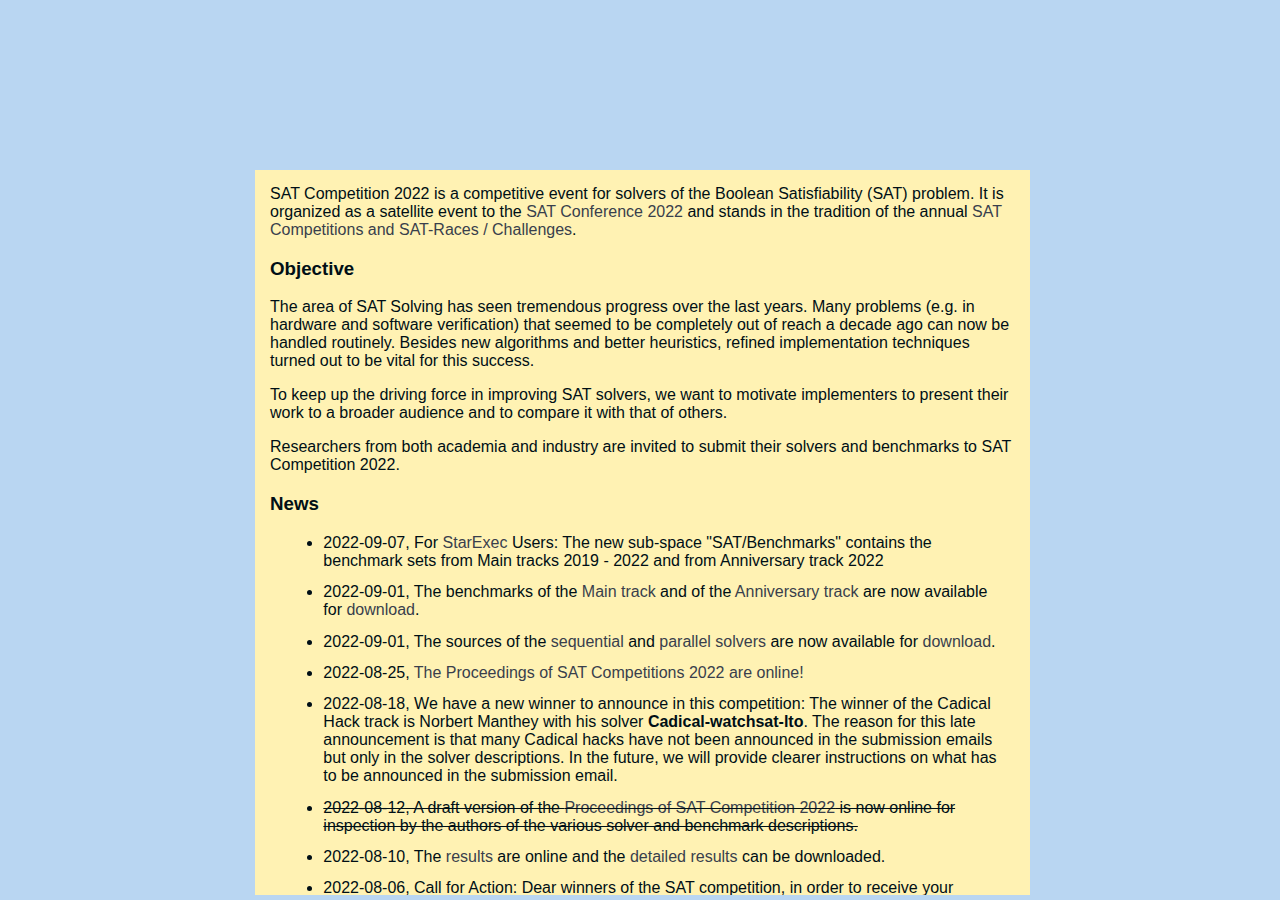
<file: index.html>
<!DOCTYPE html PUBLIC "-//W3C//DTD HTML 4.01 Transitional//EN">
<html>
<head>
<meta http-equiv="Content-Type" content="text/html; charset=UTF-8">
<title>SAT Competition</title>
<link rel="stylesheet" href="main.css" type="text/css">
<link rel="icon" type="image/x-icon" href="doge2.ico">
<script src="https://www.w3schools.com/lib/w3.js"></script>
<style>a#index { color:var(--link-color-2); }</style>
</head>

<body>
<div class="main">
  <div class="navigation" w3-include-html="navigation.html"></div>
  <div class="heading" w3-include-html="heading.html"></div>
  <script>w3.includeHTML();</script> 
  
  <div class="content">
	SAT Competition 2022 is a competitive event for solvers of the Boolean Satisfiability (SAT) problem.
	It is organized as a satellite event to the 
	<a href="http://satisfiability.org/SAT22/">SAT Conference 2022</a>
	and stands in the tradition of the annual <a href="http://www.satcompetition.org">SAT Competitions and SAT-Races / Challenges</a>.
	
	<h3><a name="Objective">Objective</a></h3>
	<p>
	The area of SAT Solving has seen tremendous progress over the last years.
	Many problems (e.g. in hardware and software verification) that seemed to be completely out of reach a decade ago can now be handled routinely.
	Besides new algorithms and better heuristics, refined implementation techniques turned out to be vital for this success.
	</p>
	<p>
	To keep up the driving force in improving SAT solvers, we want to motivate implementers to present their work to a broader audience and to compare it with that of others.
	</p>
	<p>
	Researchers from both academia and industry are invited to submit their solvers and benchmarks to SAT Competition 2022.
	</p>

	<h3 id="news">News</h3>
	<ul>
<li>2022-09-07, For <a href="https://www.starexec.org">StarExec</a> Users: The new sub-space "SAT/Benchmarks" contains the benchmark sets from Main tracks 2019 - 2022 and from Anniversary track 2022</li>
<li>2022-09-01, The benchmarks of the <a href="https://benchmark-database.de/getinstances?track=main_2022">Main track</a> and of the <a href="https://benchmark-database.de/getinstances?track=anni_2022">Anniversary track</a> are now available for <a href='downloads.html' id='downloads'>download</a>.</li>
<li>2022-09-01, The sources of the <a href="downloads/sequential-solvers.zip">sequential</a> and <a href="downloads/parallel-solvers.zip">parallel solvers</a> are now available for <a href='downloads.html' id='downloads'>download</a>.</li>
<li>2022-08-25, <a href="http://hdl.handle.net/10138/359079">The Proceedings of SAT Competitions 2022 are online!</a></li>
<li>2022-08-18, We have a new winner to announce in this competition: The winner of the Cadical Hack track is Norbert Manthey with his solver <b>Cadical-watchsat-lto</b>. The reason for this late announcement is that many Cadical hacks have not been announced in the submission emails but only in the solver descriptions. In the future, we will provide clearer instructions on what has to be announced in the submission email.</li>
<li><strike>2022-08-12, A draft version of the <a href='downloads/sc2022-proceedings-DRAFT-outdated.pdf'>Proceedings of SAT Competition 2022</a> is now online for inspection by the authors of the various solver and benchmark descriptions.</strike></li>
<li>2022-08-10, The <a href='results.html' id='results'>results</a> are online and the <a href="downloads/sc2022-detailed-results.zip">detailed results</a> can be downloaded.</li>
<li>2022-08-06, Call for Action: Dear winners of the SAT competition, in order to receive your medal(s), please send your contact details ASAP to <a href="mailto: markus.iser@kit.edu">Markus Iser</a>. The mail addresses will be forwarded to <a href="https://www.cas.de/en/">CAS</a> who sponsor the prices and will take care of dispatching them. You'll receive a package, including your FLOC medals.</li>
    <li>2022-08-06, <a href="slides/satcomp22slides.pdf">Presentation of Results</a></li>
		<li>2022-04-28, Please also indicate which of your submissions should be part of the <a href="tracks.html#anniversary">Anniversary track</a> (whether it is a subset of your regular submissions or separate)</li>
		<li>2022-04-27, On StarExec <a href="starexec.html#testing">use the new preprocessor xcat to decompress benchmarks</a></li>
		<li>2022-04-26, Clarified and extended rules on <a href="rules.html#num">number of submissions</a></li>
	</ul>

	<h3><a name="Tracks">Tracks</a></h3>
	<p>
	SAT Competition 2022 will consist of the following tracks*:
	</p>
	<ul>
	  <li><a href="tracks.html#main">Main Track</a> 
		(with <a href="tracks.html#hack">CaDiCaL Hack</a> subtrack
		and <a href="tracks.html#nolimits">No Limits</a> evaluation)</li>
	  <li><a href="tracks.html#anniversary">Anniversary Track</a>: 20 Years of SAT Competition!</li>
	  <li><a href="tracks.html#parallel">Parallel Track</a></li>
	  <li><a href="tracks.html#cloud">Cloud Track</a></li>
	</ul>
	<p>* Tracks with less than 3 participants will be canceled.</p>

	<h3>Important Dates</h3>

	<table>
	  <tr>
		<td>Registration Opens:</td>
		<td class="date">2022-03-01</td>
	  </tr>
	  <tr>
		<td>Benchmark Submission / Registration Deadline</td>
		<td class="date"><strike>2022-04-01</strike> 2022-05-01 (firm)</td>
	  </tr>
	  <tr>
		<td>Sequential Solver Submission Deadline:</td> 
		<td class="date"><strike>2022-04-15</strike> 2022-05-15 (firm)</td>
	  </tr>
	  </tr>
	  <tr>
		<td>Parallel and Cloud Solver Submission Deadline:</td> 
		<td class="date"><strike>2022-05-15</strike> 2022-05-27 (firm)</td>
	  </tr>
	  <tr>
		<td>Announcement of Results:</td> 
		<td>At SAT Conference 2022</td>
	  </tr>
	</table>
  </div>
</div>
</body>
</html>
</file>
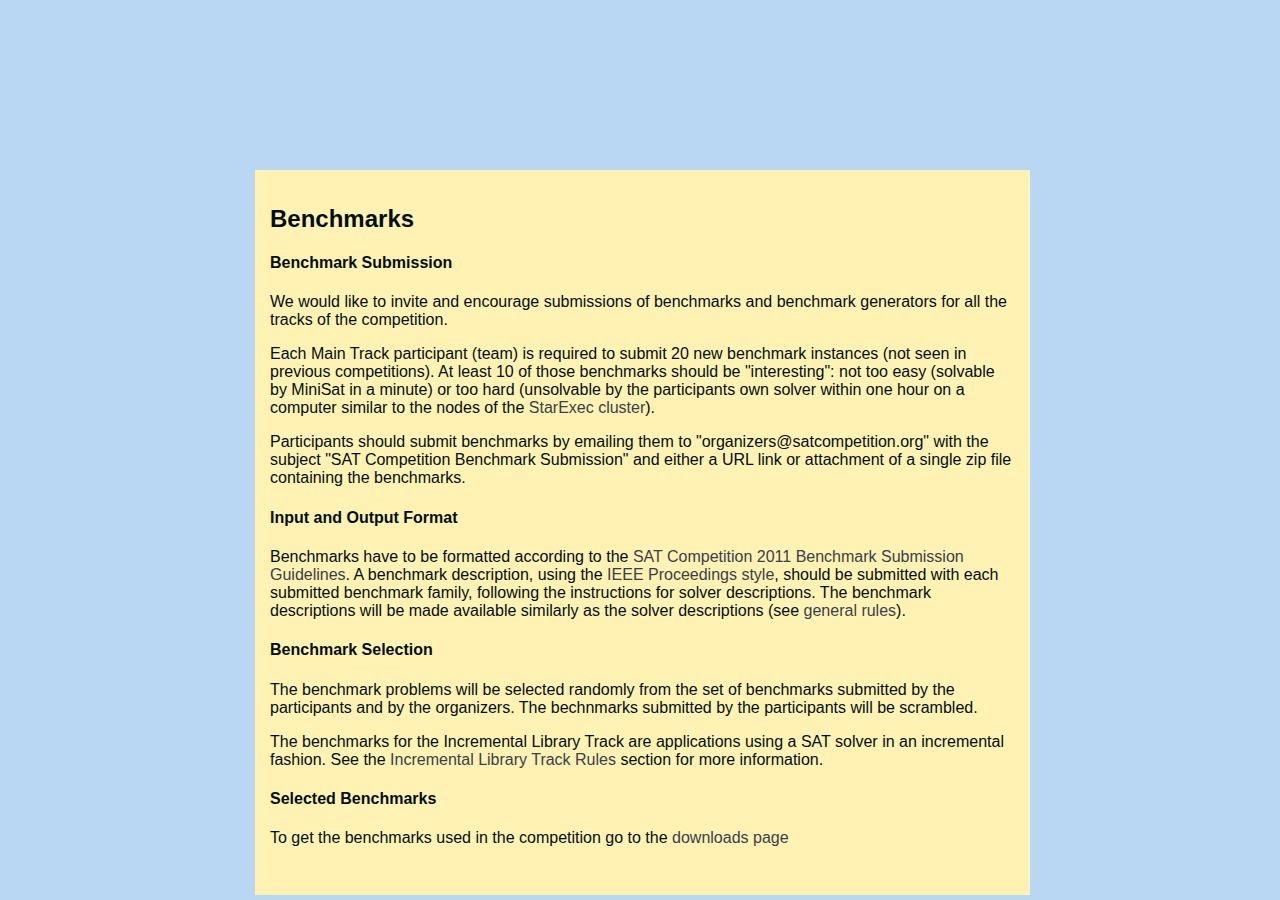
<file: benchmarks.html>
<!DOCTYPE html PUBLIC "-//W3C//DTD HTML 4.01 Transitional//EN">
<html>
<head>
<meta http-equiv="Content-Type" content="text/html; charset=UTF-8">
<title>SAT Competition</title>
<link rel="stylesheet" href="main.css" type="text/css">
<link rel="icon" type="image/x-icon" href="doge2.ico">
<script src="https://www.w3schools.com/lib/w3.js"></script>
<style>a#benchmarks { color:var(--link-color-2); }</style>
</head>

<body>
<div class="main">
  <div class="navigation" w3-include-html="navigation.html"></div>
  <div class="heading" w3-include-html="heading.html"></div>
  <script>w3.includeHTML();</script> 

  <div class="content">
	<h2>Benchmarks</h2>

	<h4>Benchmark Submission</h4>
	<p>
	We would like to invite and encourage submissions of benchmarks and benchmark generators for all the tracks of the competition.
	</p>
	<p>
	Each Main Track participant (team) is required to submit 20 new benchmark instances (not seen in previous competitions). 
	At least 10 of those benchmarks should be "interesting": not too easy (solvable by MiniSat in a minute) or 
	too hard (unsolvable by the participants own solver within one hour on a computer similar to the nodes of the 
	<a href="https://www.starexec.org/starexec/public/machine-specs.txt">StarExec cluster</a>).
	</p>
	<p>
	Participants should submit benchmarks by emailing them to "organizers@satcompetition.org" with the 
	subject "SAT Competition Benchmark Submission" and either a URL link or attachment of a single zip file containing the benchmarks.
	</p>

	<h4>Input and Output Format</h4>
	<p>
	Benchmarks have to be formatted according to the
	<a href="http://www.satcompetition.org/2011/format-benchmarks2011.html">SAT Competition 2011 Benchmark Submission Guidelines</a>.
	A benchmark description, using the <a href="http://www.ieee.org/conferences_events/conferences/publishing/templates.html">IEEE Proceedings style</a>,
	should be submitted with each submitted benchmark family, following the instructions for solver descriptions.
	The benchmark descriptions will be made available similarly as the solver descriptions (see <a href="rules.html">general rules</a>).
	</p>

	<h4>Benchmark Selection</h4>
	<p>
	The benchmark problems will be selected randomly from the set of benchmarks submitted by the participants and by the organizers. The bechnmarks submitted by the participants will be scrambled.
	</p>
	<p>
	The benchmarks for the Incremental Library Track are applications using a SAT solver in an
	incremental fashion. See the <a href="incremental.html">Incremental Library Track Rules</a> section for more information.
	</p>
	<h4>Selected Benchmarks</h4>
	<p>
	To get the benchmarks used in the competition go to the <a href="downloads.html">downloads page</a>
	</p>
  </div>
</div>
</body>
</html>
</file>
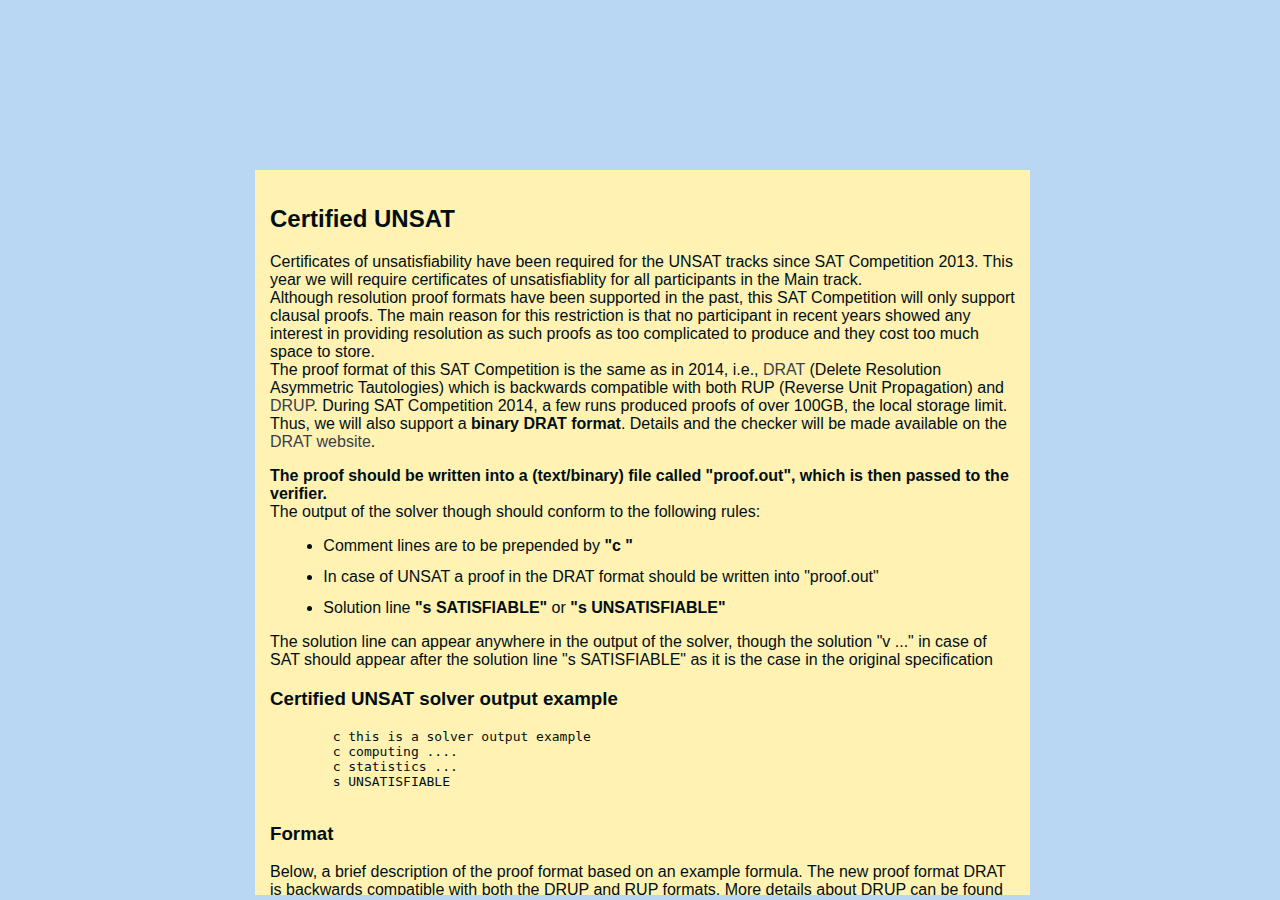
<file: certificates.html>
<!DOCTYPE html PUBLIC "-//W3C//DTD HTML 4.01 Transitional//EN">
<html>
<head>
<meta http-equiv="Content-Type" content="text/html; charset=UTF-8">
<title>SAT Competition</title>
<link rel="stylesheet" href="main.css" type="text/css">
<link rel="icon" type="image/x-icon" href="doge2.ico">
<script src="https://www.w3schools.com/lib/w3.js"></script>
<style>a#certificates { color:var(--link-color-2); }</style>
</head>

<body>
<div class="main">
  <div class="navigation" w3-include-html="navigation.html"></div>
  <div class="heading" w3-include-html="heading.html"></div>
  <script>w3.includeHTML();</script> 

  <div class="content">
	<h2>Certified UNSAT</h2>
	<p>
	Certificates of unsatisfiability have been required for the UNSAT tracks since 
	SAT Competition 2013. This year we will require certificates of unsatisfiablity 
	for all participants in the Main track.<br>

	Although resolution proof formats have been supported in the past, 
	this SAT Competition will only support clausal proofs. The main reason 
	for this restriction is that no participant in recent years showed any 
	interest in providing resolution as such proofs as too complicated to 
	produce and they cost too much space to store.<br>

	The proof format of this SAT Competition is the same as in 2014, i.e., 
	<a href="http://www.cs.utexas.edu/~marijn/drat-trim/" target="_blank">DRAT</a> 
	(Delete Resolution Asymmetric Tautologies) which is backwards compatible 
	with both RUP (Reverse Unit Propagation) and 
	<a href="http://www.cs.utexas.edu/~marijn/drup/" target="_blank">DRUP</a>.
	During SAT Competition 2014, a few runs produced proofs of over 100GB, the local storage limit. 
	Thus, we will also support a <b>binary DRAT format</b>. Details and the checker will be made 
	available on the <a href="http://www.cs.utexas.edu/~marijn/drat-trim/">DRAT website</a>.
	</p>

	<p>

	<b>The proof should be written into a (text/binary) file called "proof.out", which is then passed to the verifier.</b> <br> 
	The output of the solver though should conform to the following rules:
	<ul>
	<li> Comment lines are to be prepended by <b>&quot;c &quot;</b></li>
	<li> In case of UNSAT a proof in the DRAT format should be written into "proof.out"</li>
	<li> Solution line <b>&quot;s SATISFIABLE&quot;</b> or <b>&quot;s UNSATISFIABLE&quot;</b></li>
	</ul>
	The solution line can appear anywhere in the output of the solver, though 
	the solution &quot;v ...&quot; in case of SAT should appear after the solution line 
	&quot;s SATISFIABLE&quot; as it is the case in the original specification<br>

	<h3>Certified UNSAT solver output example</h3>
	<pre>
	c this is a solver output example
	c computing ....
	c statistics ...
	s UNSATISFIABLE
	</pre>

	<h3>Format</h3>

	Below, a brief description of the proof format based on an example formula. 
	The new proof format DRAT is backwards compatible with both the DRUP and RUP formats.
	More details about DRUP can be found <a href="http://cs.utexas.edu/~marijn/drup/" target="_blank">here</a>.

	The spacing in the examples is to improve readability. Consider the following
	formula in the DIMACS format.
	<br><br>
	<pre>
	p cnf 4 8
	 1  2 -3 0
	-1 -2  3 0
	 2  3 -4 0
	-2 -3  4 0
	 1  3  4 0
	-1 -3 -4 0
	-1  2  4 0
	 1 -2 -4 0
	</pre>
	<br>




	A proof of the above formula in the RUP (and thus DRAT) format is:
	<br><br>
	<pre>
	1 2 0
	1 0
	2 0
	0
	</pre>
	<br>
	RUP proofs are a sequence of clauses that are redundant with respect to the input formula. 
	The check that a clause C is redundant, all literals l in C are assigned to false followed
	by unit propagation. In order to verify redundancy, unit propagation should result in 
	a conflict. The redundant clause is added to the formula in case the check is successful.
	The conflict clauses clauses produced by conflict-driven clause learning (CDCL) solvers
	have the RUP property. Therefore, a sequence of all conflict clauses (in the order of 
	learning) is a RUP proof for unsatisfiable formulas. 

	<br><br>
	One important disadvantage of checking RUP proofs is the cost to verify a proof. 
	The DRUP format (Delete Reverse Unit 
	Propagation) was developed to counter this disadvantage. 
	The DRUP format extends the RUP format by allowing it to express 
	clause elimination information within the proof format.
	<br><br>
	<pre>
	   1  2  0
	d  1  2 -3 0
	   1  0
	d  1  2  0
	d  1  3  4 0
	d  1 -2 -4 0
	   2  0
	   0
	</pre>
	<br>
	Apart from the redundant RUP clauses, a DRUP proof may contain lines with a &#39;d&#39;
	prefix. These lines refer to clauses (original or learned) that can be deleted
	without influencing the proof checking. In the above example, all the deleted 
	clauses are subsumed by added RUP clauses. In practice, however, the clauses 
	that one wants to include in a DRUP proof are the clauses that are removed 
	while reducing the (learned) clause database.<br><br>


	Some state-of-the-art SAT solvers use techniques, such as extended resolution,
	that cannot be validated using RUP.
	The DRAT format (Delete Resolution Asymmetric Tautologies) was developed to 
	deal with this.
	<br><br>
	<pre>
	   1  0
	d  1  2 -3 0
	d  1  2  0
	d  1  3  4 0
	d  1 -2 -4 0
	   2  0
	   0
	</pre>
	<br>
	The syntax of DRAT proofs is identical to DRUP proofs. Lines contain either
	a &#39;d&#39; expression deletion, or have no prefix expression clause addition.

	<h3>Binary Format</h3>

	<h5>Mapping DIMACS Literals to Unsigned Integers</h5>

	The first step of the binary encoding is mapping literals in 
	the DIMACS format to unsigned integers. The following mapping function is used:
	map(l) := (l > 0)? 2*l : -2*l + 1. The mapping for some DIMACS literals are shown below.<BR><BR>

	<pre>     DIMACS literals   unsigned integers
						  
					 -63     127
					 129     258   
				   -8191   16383
				   -8193   16387
	</pre><BR>

	<h5>Variable-Byte Encoding of Unsigned Integers</h5>
	  
	  Assume that 'w0, ..., wi' are 7-bit words, 'w1' to 'wi' all non zero and
	  the unsigned number 'x' can be represented as<BR><BR>
		
	<pre>    x = w0 + 2^7*w1 + 2^14*w2 + 2^(7*i)*wi</pre><BR>

	  The variable-byte encoding of DRAT (also used in <A href="http://fmv.jku.at/aiger/">AIGER</A>) is the sequence of 
	  i bytes b0, ... bi:<BR><BR>

	<pre>    1w0, 1w1, 1w2, ..., 0wi </pre><BR>

	  The MSB of a byte in this sequence signals whether this byte is the last
	  byte in the sequence, or whether there are still more bytes to follow.
	  Here are some examples:<BR><BR>

	<pre>    unsigned integer   byte sequence of encoding (in hexadecimal)
	 
					   x   b0 b1 b2 b3 b4
						  
					   0   00
					   1   01
		2^7-1    =   127   7f
		2^7      =   128   80 01
		2^8  + 2 =   258   82 02
		2^14 - 1 = 16383   ff 7f
		2^14 + 3 = 16387   83 80 01
		2^28 - 1           ff ff ff 7f
		2^28 + 7           87 80 80 80 01
	</pre><br>

	<h5>Bringing it together</h5>

	In the binary DRAT format, each clause consists of at least two bytes. The
	first byte expresses whether the lemma is added (character 'a' or 61 in 
	hexadecimal) or deleted (character 'd' or 64 in hexadecimal). The last byte
	of each lemma is the zero byte (00 in hexadecimal). In between these two 
	bytes, the literals of the lemma are shown as unsigned integers in the 
	variable-byte encoding.<BR><BR>

	In the example below, the plain DRAT format requires 26 bytes (including the 
	new line characters and excluding the redundant spaces in the second lemma), 
	while the binary DRAT format of the same proof requires only 12 bytes. Emiting
	proofs in the binary format reduces the size on disk by approximatedly a 
	factor of three compared to the conventional (plain) DRAT format.<BR><BR>

	<pre>          plain DRAT      binary DRAT (in hexadecimal)

		   d -63 -8193 0      64 7f 83 80 01 00 61 82 02 ff 7f 00 
			 129 -8191 0
	</pre>
  </div>
</div>
</body>
</html>
</file>
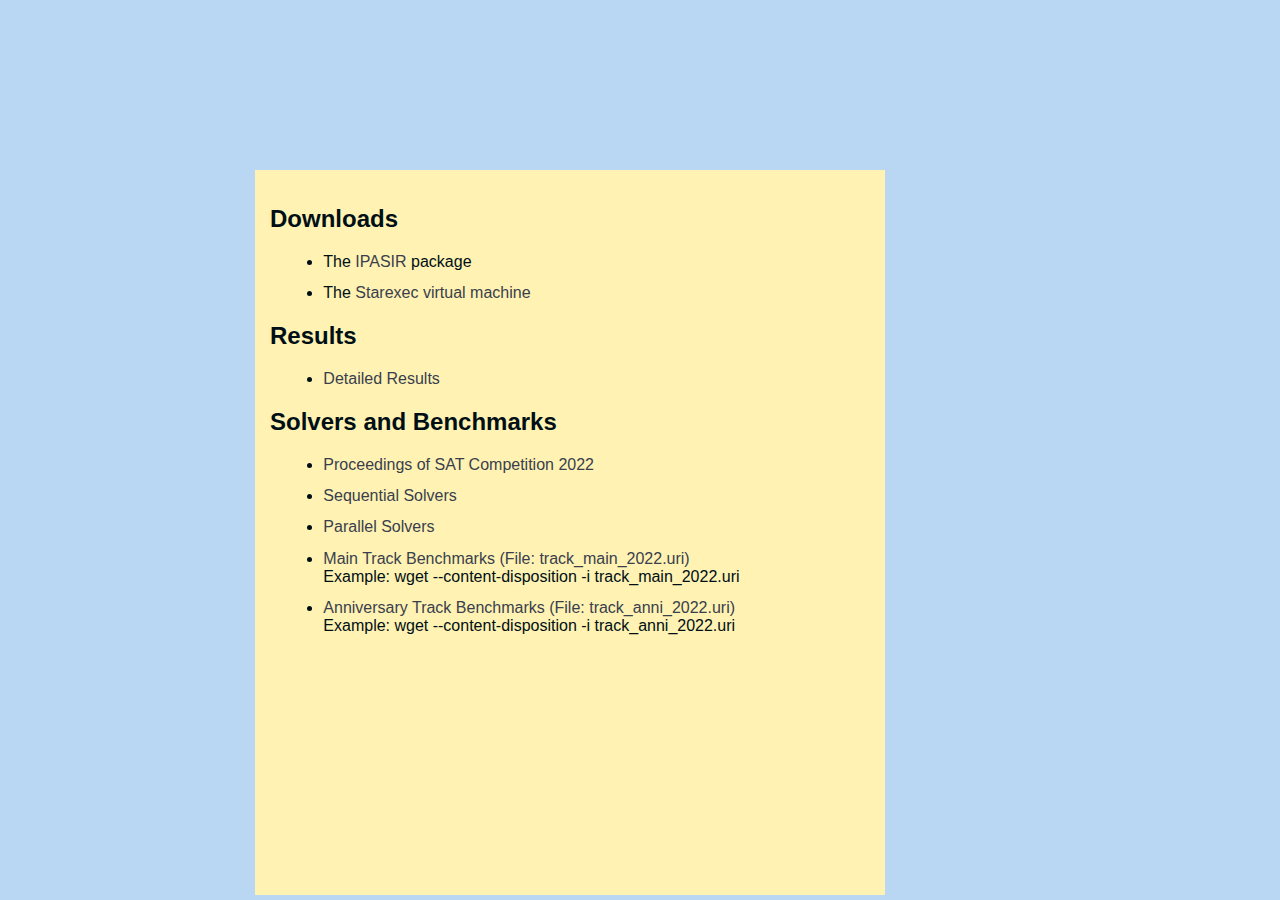
<file: downloads.html>
<!DOCTYPE html PUBLIC "-//W3C//DTD HTML 4.01 Transitional//EN">
<html>
<head>
<meta http-equiv="Content-Type" content="text/html; charset=UTF-8">
<title>SAT Competition</title>
<link rel="stylesheet" href="main.css" type="text/css">
<link rel="icon" type="image/x-icon" href="doge2.ico">
<script src="https://www.w3schools.com/lib/w3.js"></script>
<style>a#downloads { color:var(--link-color-2); }</style>
</head>

<body>
<div class="main">
  <div class="navigation" w3-include-html="navigation.html"></div>
  <div class="heading" w3-include-html="heading.html"></div>
  <script>w3.includeHTML();</script> 

  <div class="content">
	<h2>Downloads</h2>
	<ul>
		<li>The <a href="https://github.com/biotomas/ipasir">IPASIR</a> package</li>
		<li>The <a href="https://www.starexec.org/vmimage/">Starexec virtual machine</a></li>
	</ul>
	
	<h2>Results</h2>
	<ul>
		<li><a href="downloads/sc2022-detailed-results.zip">Detailed Results</a></li>
	</ul>
	
	<h2>Solvers and Benchmarks</h2>
	<ul>
		<!--<li><a href="http://hdl.handle.net/10138/347211">Proceedings of SAT Competition 2022</a></li>-->
		<li><a href="http://hdl.handle.net/10138/359079">Proceedings of SAT Competition 2022</a></li>
		<li><a href="downloads/sequential-solvers.zip">Sequential Solvers</a></li>
		<li><a href="downloads/parallel-solvers.zip">Parallel Solvers</a></li>
		<li>
			<a href="https://benchmark-database.de/getinstances?track=main_2022">Main Track Benchmarks (File: track_main_2022.uri)</a>
			<br />
			Example: <verb>wget --content-disposition -i track_main_2022.uri</verb>
		</li>
		<li>
			<a href="https://benchmark-database.de/getinstances?track=anni_2022">Anniversary Track Benchmarks (File: track_anni_2022.uri)</a>
			<br />
			Example: <verb>wget --content-disposition -i track_anni_2022.uri</verb>
		</li>
	</ul>
  </div>
</div>
</body>
</html>
</file>
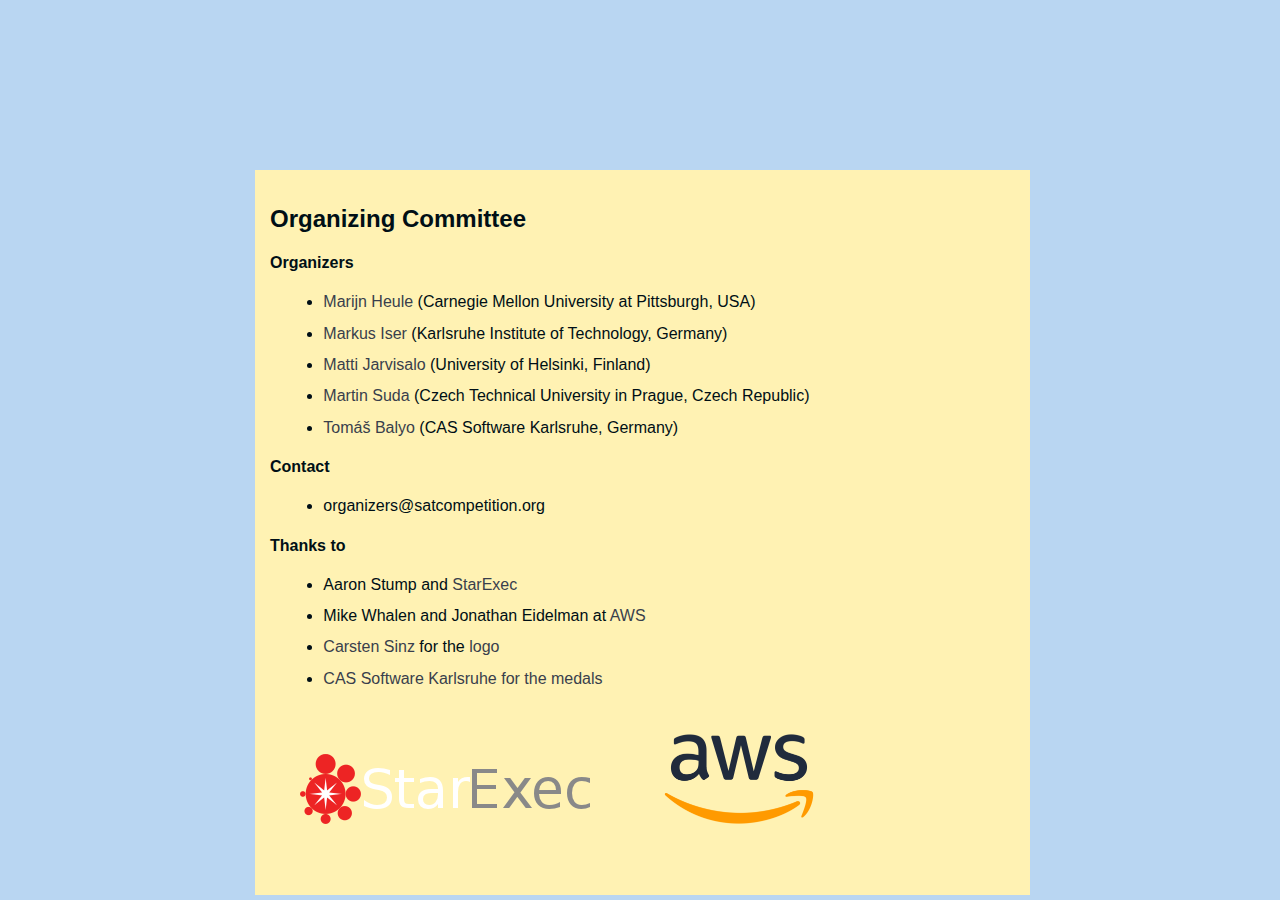
<file: organizers.html>
<!DOCTYPE html PUBLIC "-//W3C//DTD HTML 4.01 Transitional//EN">
<html>
<head>
<meta http-equiv="Content-Type" content="text/html; charset=UTF-8">
<title>SAT Competition</title>
<link rel="stylesheet" href="main.css" type="text/css">
<link rel="icon" type="image/x-icon" href="doge2.ico">
<script src="https://www.w3schools.com/lib/w3.js"></script>
<style>a#organizers { color:var(--link-color-2); }</style>
</head>

<body>
<div class="main">
  <div class="navigation" w3-include-html="navigation.html"></div>
  <div class="heading" w3-include-html="heading.html"></div>
  <script>w3.includeHTML();</script> 

  <div class="content">
	<h2>Organizing Committee</h2>

	<h4>Organizers</h4>
	<ul>
	<li>
		<a href="https://www.cs.cmu.edu/~mheule/">Marijn Heule</a> (Carnegie Mellon University at Pittsburgh, USA)
	</li>
	<li>
	<a href="http://algo2.iti.kit.edu/3986.php">Markus Iser</a> (Karlsruhe Institute of Technology, Germany)
	</li>
	<li>
	<a href="http://www.cs.helsinki.fi/u/mjarvisa/">Matti Jarvisalo</a> (University of Helsinki, Finland)
	</li>
	<li>
	<a href="http://forsyte.at/people/suda/">Martin Suda</a> (Czech Technical University in Prague, Czech Republic)
	</li>
	<li>
	<a href="https://algo2.iti.kit.edu/balyo/index.php">Tomáš Balyo</a> (CAS Software Karlsruhe, Germany)
	</li>
	</ul>
	
	<h4>Contact</h4>
	<ul><li>organizers@satcompetition.org</li></ul>
	
	<h4>Thanks to</h4>
	<ul>
		<li>Aaron Stump and <a href="https://www.starexec.org/">StarExec</a></li>
		<li>Mike Whalen and Jonathan Eidelman at <a href="https://aws.amazon.com/">AWS</a></li>
		<li><a href="https://verialg.iti.kit.edu/english/">Carsten Sinz</a> for the <a href="logo2022-large.png">logo</a></li>
		<li><a href="https://www.cas.de/">CAS Software Karlsruhe for the medals</a></li>
	</ul>
	
	<a href="https://www.starexec.org/"><img src="include/starlogo.png" width="300" style="margin:30px"></a>
	<a href="https://aws.amazon.com/"><img src="include/AWSlogo.png" width="150" style="margin:30px"></a>
	<a href="https://www.cas.de/"><img src="include/CASlogo.png" width="150" style="margin:30px; margin-left:100px"></a>
	<a href="https://benchmark-database.de/"><img src="include/GBDlogo.png" width="200" style="margin:30px"></a>
  </div>
</div>
</body>
</html>
</file>
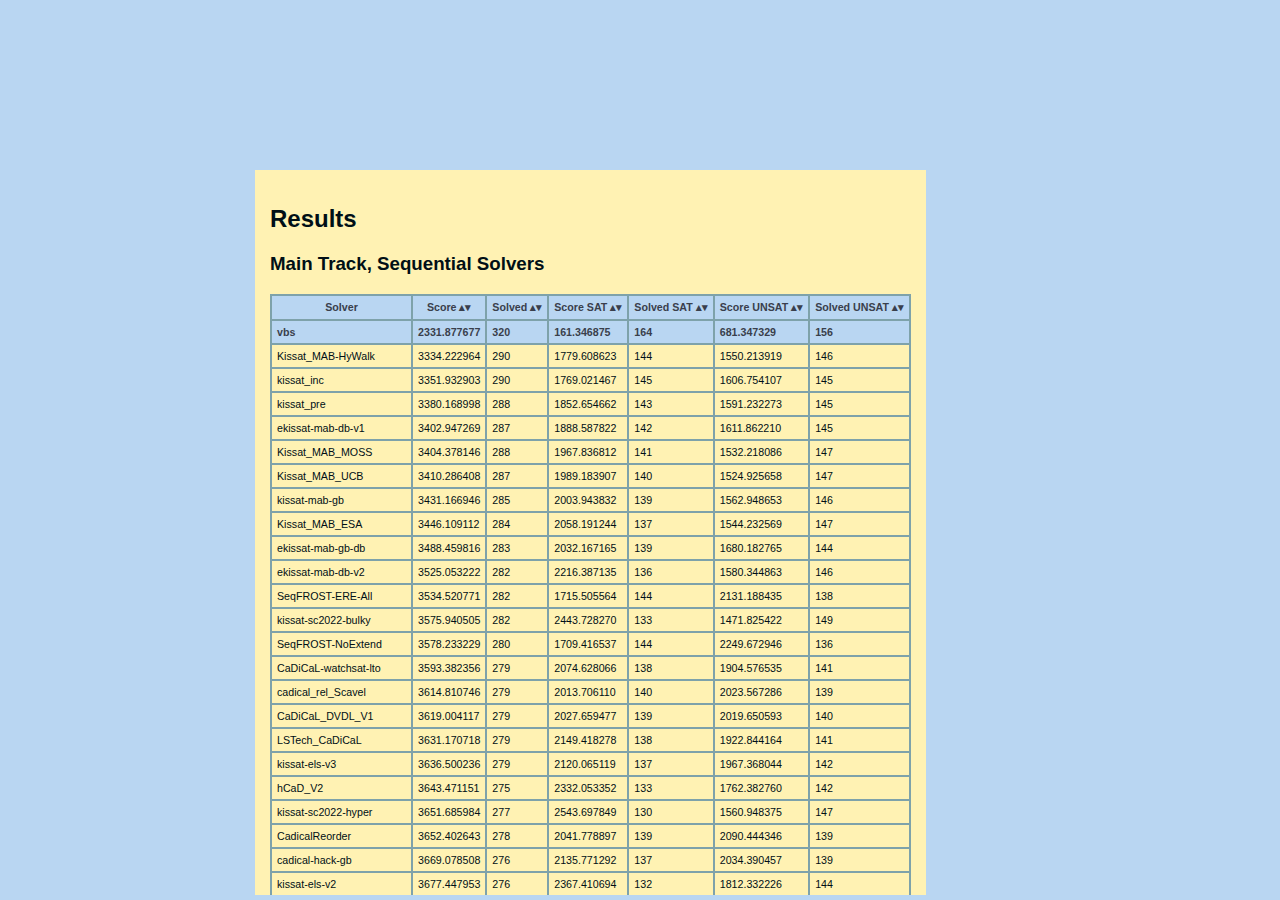
<file: results.html>
<!DOCTYPE html PUBLIC "-//W3C//DTD HTML 4.01 Transitional//EN">
<html>
<head>
<meta http-equiv="Content-Type" content="text/html; charset=UTF-8">
<title>SAT Competition</title>
<link rel="stylesheet" href="main.css" type="text/css">
<link rel="icon" type="image/x-icon" href="doge2.ico">
<script src="sorttable.js"></script>
<script src="https://www.w3schools.com/lib/w3.js"></script>
<style>
a#results { color:var(--link-color-2); }
</style>
</head>

<body>
<div class="main">
  <div class="navigation" w3-include-html="navigation.html"></div>
  <div class="heading" w3-include-html="heading.html"></div>
  <script>w3.includeHTML();</script> 

  <div class="content">
	<h2>Results</h2>

	<h3>Main Track, Sequential Solvers</h3>
	
<table class="sortable" style="font-size:8pt">
	<tr><th class="sorttable_nosort">Solver</th><th>Score</th><th>Solved</th><th>Score SAT</th><th>Solved SAT</th><th>Score UNSAT</th><th>Solved UNSAT</th></tr>
    <tr class="vbs">
      <td>vbs</td>
      <td>2331.877677</td>
      <td>320</td>
      <td>161.346875</td>
      <td>164</td>
      <td>681.347329</td>
      <td>156</td>
    </tr>
    <tr>
      <td>Kissat_MAB-HyWalk</td>
      <td>3334.222964</td>
      <td>290</td>
      <td>1779.608623</td>
      <td>144</td>
      <td>1550.213919</td>
      <td>146</td>
    </tr>
    <tr>
      <td>kissat_inc</td>
      <td>3351.932903</td>
      <td>290</td>
      <td>1769.021467</td>
      <td>145</td>
      <td>1606.754107</td>
      <td>145</td>
    </tr>
    <tr>
      <td>kissat_pre</td>
      <td>3380.168998</td>
      <td>288</td>
      <td>1852.654662</td>
      <td>143</td>
      <td>1591.232273</td>
      <td>145</td>
    </tr>
    <tr>
      <td>ekissat-mab-db-v1</td>
      <td>3402.947269</td>
      <td>287</td>
      <td>1888.587822</td>
      <td>142</td>
      <td>1611.862210</td>
      <td>145</td>
    </tr>
    <tr>
      <td>Kissat_MAB_MOSS</td>
      <td>3404.378146</td>
      <td>288</td>
      <td>1967.836812</td>
      <td>141</td>
      <td>1532.218086</td>
      <td>147</td>
    </tr>
    <tr>
      <td>Kissat_MAB_UCB</td>
      <td>3410.286408</td>
      <td>287</td>
      <td>1989.183907</td>
      <td>140</td>
      <td>1524.925658</td>
      <td>147</td>
    </tr>
    <tr>
      <td>kissat-mab-gb</td>
      <td>3431.166946</td>
      <td>285</td>
      <td>2003.943832</td>
      <td>139</td>
      <td>1562.948653</td>
      <td>146</td>
    </tr>
    <tr>
      <td>Kissat_MAB_ESA</td>
      <td>3446.109112</td>
      <td>284</td>
      <td>2058.191244</td>
      <td>137</td>
      <td>1544.232569</td>
      <td>147</td>
    </tr>
    <tr>
      <td>ekissat-mab-gb-db</td>
      <td>3488.459816</td>
      <td>283</td>
      <td>2032.167165</td>
      <td>139</td>
      <td>1680.182765</td>
      <td>144</td>
    </tr>
    <tr>
      <td>ekissat-mab-db-v2</td>
      <td>3525.053222</td>
      <td>282</td>
      <td>2216.387135</td>
      <td>136</td>
      <td>1580.344863</td>
      <td>146</td>
    </tr>
    <tr>
      <td>SeqFROST-ERE-All</td>
      <td>3534.520771</td>
      <td>282</td>
      <td>1715.505564</td>
      <td>144</td>
      <td>2131.188435</td>
      <td>138</td>
    </tr>
    <tr>
      <td>kissat-sc2022-bulky</td>
      <td>3575.940505</td>
      <td>282</td>
      <td>2443.728270</td>
      <td>133</td>
      <td>1471.825422</td>
      <td>149</td>
    </tr>
    <tr>
      <td>SeqFROST-NoExtend</td>
      <td>3578.233229</td>
      <td>280</td>
      <td>1709.416537</td>
      <td>144</td>
      <td>2249.672946</td>
      <td>136</td>
    </tr>
    <tr>
      <td>CaDiCaL-watchsat-lto</td>
      <td>3593.382356</td>
      <td>279</td>
      <td>2074.628066</td>
      <td>138</td>
      <td>1904.576535</td>
      <td>141</td>
    </tr>
    <tr>
      <td>cadical_rel_Scavel</td>
      <td>3614.810746</td>
      <td>279</td>
      <td>2013.706110</td>
      <td>140</td>
      <td>2023.567286</td>
      <td>139</td>
    </tr>
    <tr>
      <td>CaDiCaL_DVDL_V1</td>
      <td>3619.004117</td>
      <td>279</td>
      <td>2027.659477</td>
      <td>139</td>
      <td>2019.650593</td>
      <td>140</td>
    </tr>
    <tr>
      <td>LSTech_CaDiCaL</td>
      <td>3631.170718</td>
      <td>279</td>
      <td>2149.418278</td>
      <td>138</td>
      <td>1922.844164</td>
      <td>141</td>
    </tr>
    <tr>
      <td>kissat-els-v3</td>
      <td>3636.500236</td>
      <td>279</td>
      <td>2120.065119</td>
      <td>137</td>
      <td>1967.368044</td>
      <td>142</td>
    </tr>
    <tr>
      <td>hCaD_V2</td>
      <td>3643.471151</td>
      <td>275</td>
      <td>2332.053352</td>
      <td>133</td>
      <td>1762.382760</td>
      <td>142</td>
    </tr>
    <tr>
      <td>kissat-sc2022-hyper</td>
      <td>3651.685984</td>
      <td>277</td>
      <td>2543.697849</td>
      <td>130</td>
      <td>1560.948375</td>
      <td>147</td>
    </tr>
    <tr>
      <td>CadicalReorder</td>
      <td>3652.402643</td>
      <td>278</td>
      <td>2041.778897</td>
      <td>139</td>
      <td>2090.444346</td>
      <td>139</td>
    </tr>
    <tr>
      <td>cadical-hack-gb</td>
      <td>3669.078508</td>
      <td>276</td>
      <td>2135.771292</td>
      <td>137</td>
      <td>2034.390457</td>
      <td>139</td>
    </tr>
    <tr>
      <td>kissat-els-v2</td>
      <td>3677.447953</td>
      <td>276</td>
      <td>2367.410694</td>
      <td>132</td>
      <td>1812.332226</td>
      <td>144</td>
    </tr>
    <tr>
      <td>hKis-unsat</td>
      <td>3679.889402</td>
      <td>273</td>
      <td>2685.447442</td>
      <td>128</td>
      <td>1484.246028</td>
      <td>145</td>
    </tr>
    <tr>
      <td>CaDiCaL_DVDL_V2</td>
      <td>3705.865583</td>
      <td>275</td>
      <td>2252.282784</td>
      <td>135</td>
      <td>2006.229851</td>
      <td>140</td>
    </tr>
    <tr>
      <td>Kissat_adaptive_restart</td>
      <td>3736.316612</td>
      <td>274</td>
      <td>2422.709398</td>
      <td>133</td>
      <td>1905.142971</td>
      <td>141</td>
    </tr>
    <tr>
      <td>Cadical_ESA</td>
      <td>3739.741361</td>
      <td>272</td>
      <td>2087.856808</td>
      <td>136</td>
      <td>2265.948897</td>
      <td>136</td>
    </tr>
    <tr>
      <td>kissat-els-v4</td>
      <td>3754.577477</td>
      <td>274</td>
      <td>2376.587596</td>
      <td>134</td>
      <td>2000.452725</td>
      <td>140</td>
    </tr>
    <tr>
      <td>kissat-sc2022-light</td>
      <td>3762.359082</td>
      <td>272</td>
      <td>2751.226316</td>
      <td>127</td>
      <td>1626.554596</td>
      <td>145</td>
    </tr>
    <tr>
      <td>Kissat-MAB-rephasing</td>
      <td>3789.393054</td>
      <td>271</td>
      <td>2582.443324</td>
      <td>129</td>
      <td>1873.311003</td>
      <td>142</td>
    </tr>
    <tr>
      <td>hKis-sat</td>
      <td>3820.194748</td>
      <td>268</td>
      <td>2355.610236</td>
      <td>133</td>
      <td>2190.755259</td>
      <td>135</td>
    </tr>
    <tr>
      <td>Kissat_cfexp</td>
      <td>3858.451019</td>
      <td>269</td>
      <td>2400.293469</td>
      <td>133</td>
      <td>2241.873581</td>
      <td>136</td>
    </tr>
    <tr>
      <td>kissat-watchsat-lto</td>
      <td>3901.291199</td>
      <td>271</td>
      <td>2651.914317</td>
      <td>132</td>
      <td>2087.195716</td>
      <td>139</td>
    </tr>
    <tr>
      <td>kissat-els-v1</td>
      <td>3913.287660</td>
      <td>266</td>
      <td>2485.520483</td>
      <td>131</td>
      <td>2292.882724</td>
      <td>135</td>
    </tr>
    <tr>
      <td>kissat_relaxed</td>
      <td>3947.962380</td>
      <td>265</td>
      <td>2523.934754</td>
      <td>132</td>
      <td>2341.408027</td>
      <td>133</td>
    </tr>
    <tr>
      <td>hCaD_V1-psids</td>
      <td>3970.798307</td>
      <td>263</td>
      <td>2978.438651</td>
      <td>124</td>
      <td>1922.149896</td>
      <td>139</td>
    </tr>
    <tr>
      <td>LStech-Maple-FPS</td>
      <td>4111.745071</td>
      <td>257</td>
      <td>2479.630582</td>
      <td>132</td>
      <td>2807.939825</td>
      <td>125</td>
    </tr>
    <tr>
      <td>SLIME SC-2022-beta</td>
      <td>4115.103742</td>
      <td>261</td>
      <td>2475.023069</td>
      <td>135</td>
      <td>2821.395600</td>
      <td>126</td>
    </tr>
    <tr>
      <td>glucose-reboot</td>
      <td>4139.603660</td>
      <td>256</td>
      <td>2872.736680</td>
      <td>126</td>
      <td>2466.106721</td>
      <td>130</td>
    </tr>
    <tr>
      <td>LStech-Maple-HyWalk</td>
      <td>4167.324911</td>
      <td>254</td>
      <td>2589.680146</td>
      <td>130</td>
      <td>2834.759104</td>
      <td>124</td>
    </tr>
    <tr>
      <td>hKis-psids</td>
      <td>4172.908856</td>
      <td>257</td>
      <td>4078.054384</td>
      <td>107</td>
      <td>1284.375790</td>
      <td>150</td>
    </tr>
    <tr>
      <td>SLIME SC-2022-gamma</td>
      <td>4190.884199</td>
      <td>259</td>
      <td>2662.054097</td>
      <td>133</td>
      <td>2819.082101</td>
      <td>126</td>
    </tr>
    <tr>
      <td>SLIME SC-2022</td>
      <td>4218.540418</td>
      <td>259</td>
      <td>2552.189070</td>
      <td>136</td>
      <td>3005.494614</td>
      <td>123</td>
    </tr>
    <tr>
      <td>LStech-Maple-BandSAT</td>
      <td>4284.552616</td>
      <td>249</td>
      <td>2635.363012</td>
      <td>130</td>
      <td>3087.317388</td>
      <td>119</td>
    </tr>
    <tr>
      <td>SLIME SC-2022-alpha</td>
      <td>4297.143619</td>
      <td>254</td>
      <td>2809.973348</td>
      <td>129</td>
      <td>2936.037298</td>
      <td>125</td>
    </tr>
    <tr>
      <td>MapleLCMDistChrBt-DL-v3</td>
      <td>4385.643619</td>
      <td>246</td>
      <td>3598.709867</td>
      <td>113</td>
      <td>2333.775830</td>
      <td>133</td>
    </tr>
    <tr>
      <td>MergeSat 4.0-rc-rc2</th>
      <td>4401.239092</td>
      <td>249</td>
      <td>3012.002248</td>
      <td>125</td>
      <td>2990.559412</td>
      <td>124</td>
    </tr>
    <tr>
      <td>LSTech_kissat</th>
      <td>4412.638517</td>
      <td>251</td>
      <td>2371.891232</td>
      <td>134</td>
      <td>3692.725926</td>
      <td>117</td>
    </tr>
    <tr>
      <td>MergeSat 4.0-rc-rc1</th>
      <td>4464.112679</td>
      <td>245</td>
      <td>3133.679132</td>
      <td>123</td>
      <td>3023.857013</td>
      <td>122</td>
    </tr>
    <tr>
      <td>LSTech_Maple</td>
      <td>4564.463643</td>
      <td>236</td>
      <td>2846.234608</td>
      <td>125</td>
      <td>3583.352444</td>
      <td>111</td>
    </tr>
    <tr>
      <td>MergeSat 4.0-rc-rc3</td>
      <td>4937.499617</td>
      <td>226</td>
      <td>4109.942326</td>
      <td>106</td>
      <td>3211.341700</td>
      <td>120</td>
    </tr>
    <tr>
      <td>IsaSAT</td>
      <td>6339.724992</td>
      <td>165</td>
      <td>5428.586567</td>
      <td>84</td>
      <td>5420.524357</td>
      <td>81</td>
    </tr>
</table>


	<h3>Anniversary Track, Sequential Solvers</h3>

<table class="sortable" style="font-size:8pt">
  <tr><th class="sorttable_nosort">Solver</th><th>Score</th><th>Solved</th><th>Score SAT</th><th>Solved SAT</th><th>Score UNSAT</th><th>Solved UNSAT</th></tr>
    <tr class="vbs">
      <td>vbs</td>
      <td>2108.531944</td>
      <td>4345</td>
      <td>132.685617</td>
      <td>2140</td>
      <td>412.177518</td>
      <td>2203</td>
    </tr>
    <tr>
      <td>Kissat_MAB_ESA</td>
      <td>2806.148891</td>
      <td>4029</td>
      <td>1171.900647</td>
      <td>1951</td>
      <td>1093.816813</td>
      <td>2078</td>
    </tr>
    <tr>
      <td>kissat-sc2022-bulky</td>
      <td>2810.696040</td>
      <td>4038</td>
      <td>1161.182235</td>
      <td>1962</td>
      <td>1115.264402</td>
      <td>2076</td>
    </tr>
    <tr>
      <td>ekissat-mab-gb-db</td>
      <td>2829.876441</td>
      <td>4015</td>
      <td>1168.761870</td>
      <td>1947</td>
      <td>1154.497877</td>
      <td>2068</td>
    </tr>
    <tr>
      <td>Kissat_MAB_UCB</td>
      <td>2832.810732</td>
      <td>4013</td>
      <td>1168.709728</td>
      <td>1949</td>
      <td>1161.675948</td>
      <td>2064</td>
    </tr>
    <tr>
      <td>kissat_inc</td>
      <td>2833.124285</td>
      <td>4012</td>
      <td>1197.714292</td>
      <td>1943</td>
      <td>1134.288022</td>
      <td>2069</td>
    </tr>
    <tr>
      <td>ekissat-mab-db-v1</td>
      <td>2841.457249</td>
      <td>4010</td>
      <td>1203.831649</td>
      <td>1943</td>
      <td>1148.591971</td>
      <td>2067</td>
    </tr>
    <tr>
      <td>Kissat_MAB_MOSS</td>
      <td>2842.392350</td>
      <td>4011</td>
      <td>1209.612644</td>
      <td>1942</td>
      <td>1145.252774</td>
      <td>2069</td>
    </tr>
    <tr>
      <td>Kissat_MAB-HyWalk</td>
      <td>2856.949118</td>
      <td>3991</td>
      <td>1239.134708</td>
      <td>1926</td>
      <td>1151.959727</td>
      <td>2065</td>
    </tr>
    <tr>
      <td>kissat-sc2022-light</td>
      <td>2866.870024</td>
      <td>4007</td>
      <td>1238.107793</td>
      <td>1941</td>
      <td>1177.054498</td>
      <td>2066</td>
    </tr>
    <tr>
      <td>kissat-els-v2</td>
      <td>2896.118593</td>
      <td>3986</td>
      <td>1244.841161</td>
      <td>1938</td>
      <td>1241.565124</td>
      <td>2048</td>
    </tr>
    <tr>
      <td>hKis-unsat</td>
      <td>2949.916012</td>
      <td>3954</td>
      <td>1554.207719</td>
      <td>1874</td>
      <td>1071.993489</td>
      <td>2080</td>
    </tr>
    <tr>
      <td>Kissat_adaptive_restart</td>
      <td>2964.475836</td>
      <td>3960</td>
      <td>1429.187631</td>
      <td>1905</td>
      <td>1228.694352</td>
      <td>2055</td>
    </tr>
    <tr>
      <td>SeqFROST-NoExtend</td>
      <td>2974.964881</td>
      <td>3943</td>
      <td>1410.571385</td>
      <td>1906</td>
      <td>1272.239972</td>
      <td>2037</td>
    </tr>
    <tr>
      <td>Cadical_ESA</td>
      <td>3010.442306</td>
      <td>3941</td>
      <td>1511.989421</td>
      <td>1888</td>
      <td>1259.987133</td>
      <td>2053</td>
    </tr>
    <tr>
      <td>kissat-els-v1</td>
      <td>3011.920156</td>
      <td>3921</td>
      <td>1267.572828</td>
      <td>1933</td>
      <td>1500.788436</td>
      <td>1988</td>
    </tr>
    <tr>
      <td>CadicalReorder</td>
      <td>3028.729585</td>
      <td>3925</td>
      <td>1525.931598</td>
      <td>1883</td>
      <td>1290.876207</td>
      <td>2042</td>
    </tr>
    <tr>
      <td>cadical_rel_Scavel</td>
      <td>3042.367817</td>
      <td>3925</td>
      <td>1535.268360</td>
      <td>1887</td>
      <td>1314.942285</td>
      <td>2038</td>
    </tr>
    <tr>
      <td>kissat_relaxed</td>
      <td>3083.584223</td>
      <td>3878</td>
      <td>1319.052890</td>
      <td>1919</td>
      <td>1624.899733</td>
      <td>1959</td>
    </tr>
    <tr>
      <td>CaDiCaL_DVDL_V1</td>
      <td>3089.104001</td>
      <td>3896</td>
      <td>1558.177822</td>
      <td>1880</td>
      <td>1406.231515</td>
      <td>2016</td>
    </tr>
    <tr>
      <td>CaDiCaL_DVDL_V2</td>
      <td>3094.916367</td>
      <td>3887</td>
      <td>1572.938639</td>
      <td>1874</td>
      <td>1406.024206</td>
      <td>2013</td>
    </tr>
    <tr>
      <td>glucose-reboot</td>
      <td>3273.929746</td>
      <td>3783</td>
      <td>1859.023315</td>
      <td>1805</td>
      <td>1563.200828</td>
      <td>1978</td>
    </tr>
    <tr>
      <td>LStech-Maple-HyWalk</td>
      <td>3288.575014</td>
      <td>3770</td>
      <td>1317.215062</td>
      <td>1915</td>
      <td>2124.611131</td>
      <td>1855</td>
    </tr>
    <tr>
      <td>LSTech_Maple</td>
      <td>3290.051481</td>
      <td>3775</td>
      <td>1343.889692</td>
      <td>1910</td>
      <td>2102.309203</td>
      <td>1865</td>
    </tr>
    <tr>
      <td>MergeSat 4.0-rc-rc1</th>
      <td>3377.831710</td>
      <td>3733</td>
      <td>1717.464077</td>
      <td>1844</td>
      <td>1960.369923</td>
      <td>1889</td>
    </tr>
    <tr>
      <td>SLIME SC-2022-beta</th>
      <td>3400.513369</td>
      <td>3724</td>
      <td>1452.511733</td>
      <td>1903</td>
      <td>2272.584761</td>
      <td>1821</td>
    </tr>
    <tr>
      <td>SLIME SC-2022</th>
      <td>3411.575810</td>
      <td>3722</td>
      <td>1482.019113</td>
      <td>1898</td>
      <td>2270.805584</td>
      <td>1824</td>
    </tr>
    <tr>
      <td>MergeSat 4.0-rc-rc2</th>
      <td>3413.007293</td>
      <td>3711</td>
      <td>1815.726121</td>
      <td>1819</td>
      <td>1950.406817</td>
      <td>1892</td>
    </tr>
    <tr>
      <td>hCaD_V1-psids</td>
      <td>3430.216928</td>
      <td>3711</td>
      <td>2450.446783</td>
      <td>1691</td>
      <td>1368.837075</td>
      <td>2020</td>
    </tr>
    <tr>
      <td>MapleLCMDistChrBt-DL-v3</td>
      <td>3504.206339</td>
      <td>3666</td>
      <td>2257.132644</td>
      <td>1728</td>
      <td>1741.253153</td>
      <td>1936</td>
    </tr>
    <tr>
      <td>IsaSAT</td>
      <td>4751.787650</td>
      <td>2997</td>
      <td>3272.253795</td>
      <td>1517</td>
      <td>3781.383915</td>
      <td>1480</td>
    </tr>
</table>



	<h3>Main Track, Parallel Solvers</h3>
	
<table class="sortable" style="font-size:8pt">
  <tr><th class="sorttable_nosort">Solver</th><th>Score</th><th>Solved</th><th>Score SAT</th><th>Solved SAT</th><th>Score UNSAT</th><th>Solved UNSAT</th></tr>
    <tr class="vbs">
      <td>vbs</td>
      <td>1739.274370</td>
      <td>340</td>
      <td>501.454801</td>
      <td>165</td>
      <td>967.532134</td>
      <td>175</td>
    </tr>
    <tr>
      <td>parkissat-rs</td>
      <td>2105.189682</td>
      <td>326</td>
      <td>654.265877</td>
      <td>163</td>
      <td>1613.959183</td>
      <td>163</td>
    </tr>
    <tr>
      <td>nps</td>
      <td>2799.637608</td>
      <td>303</td>
      <td>1448.022088</td>
      <td>152</td>
      <td>2377.651968</td>
      <td>151</td>
    </tr>
    <tr>
      <td>dps</td>
      <td>2799.716295</td>
      <td>305</td>
      <td>1445.863257</td>
      <td>153</td>
      <td>2379.805919</td>
      <td>152</td>
    </tr>
    <tr>
      <td>mallob-ki</td>
      <td>2987.636368</td>
      <td>292</td>
      <td>2736.689959</td>
      <td>129</td>
      <td>1597.207333</td>
      <td>163</td>
    </tr>
    <tr>
      <td>pakis22</td>
      <td>3199.257590</td>
      <td>293</td>
      <td>1838.790556</td>
      <td>148</td>
      <td>2877.794898</td>
      <td>145</td>
    </tr>
    <tr>
      <td>mergesat-aws</td>
      <td>3374.410305</td>
      <td>285</td>
      <td>2011.125883</td>
      <td>144</td>
      <td>3096.030086</td>
      <td>141</td>
    </tr>
    <tr>
      <td>pakismab22</td>
      <td>3511.033142</td>
      <td>281</td>
      <td>1935.645661</td>
      <td>146</td>
      <td>3459.235747</td>
      <td>135</td>
    </tr>
    <tr>
      <td>gimsatul</td>
      <td>3850.167722</td>
      <td>262</td>
      <td>2573.696520</td>
      <td>132</td>
      <td>3601.962280</td>
      <td>130</td>
    </tr>
    <tr>
      <td>pmcomsps</td>
      <td>4298.275448</td>
      <td>246</td>
      <td>3102.984433</td>
      <td>126</td>
      <td>4079.031403</td>
      <td>120</td>
    </tr>
    <tr>
      <td>pkissat</td>
      <td>6045.716887</td>
      <td>175</td>
      <td>5006.388696</td>
      <td>94</td>
      <td>6087.066065</td>
      <td>81</td>
    </tr>
</table>



	<h3>Anniversary Track, Parallel Solvers</h3>
	
<table class="sortable" style="font-size:8pt">
  <tr><th class="sorttable_nosort">Solver</th><th>Score</th><th>Solved</th><th>Score SAT</th><th>Solved SAT</th><th>Score UNSAT</th><th>Solved UNSAT</th></tr>
    <tr class="vbs">
      <td>vbs</td>
      <td>1564.689356</td>
      <td>4610</td>
      <td>290.992217</td>
      <td>2155</td>
      <td>538.346567</td>
      <td>2455</td>
    </tr>
    <tr>
      <td>mallob-ki</td>
      <td>1992.464994</td>
      <td>4400</td>
      <td>927.806833</td>
      <td>2031</td>
      <td>893.519791</td>
      <td>2369</td>
    </tr>
    <tr>
      <td>mergesat-aws</td>
      <td>2689.754069</td>
      <td>4076</td>
      <td>890.654864</td>
      <td>2047</td>
      <td>2400.297063</td>
      <td>2029</td>
    </tr>
    <tr>
      <td>dps</td>
      <td>3200.949082</td>
      <td>3836</td>
      <td>1586.133467</td>
      <td>1911</td>
      <td>2881.272002</td>
      <td>1925</td>
    </tr>
    <tr>
      <td>gimsatul</td>
      <td>3642.823386</td>
      <td>3611</td>
      <td>2002.389795</td>
      <td>1830</td>
      <td>3456.594602</td>
      <td>1781</td>
    </tr>
    <tr>
      <td>pakismab22</td>
      <td>3943.699449</td>
      <td>3442</td>
      <td>1797.978432</td>
      <td>1871</td>
      <td>4269.323725</td>
      <td>1571</td>
    </tr>
    <tr>
      <td>pmcomsps</td>
      <td>4150.157954</td>
      <td>3280</td>
      <td>3086.647362</td>
      <td>1568</td>
      <td>3593.906539</td>
      <td>1712</td>
    </tr>
</table>



	<h3>Anniversary Track, Cloud Solvers</h3>
	
<table class="sortable" style="font-size:8pt">
  <tr><th class="sorttable_nosort">Solver</th><th>Score</th><th>Solved</th><th>Score SAT</th><th>Solved SAT</th><th>Score UNSAT</th><th>Solved UNSAT</th></tr>
    <tr class="vbs">
      <td>vbs</td>
      <td>278.262917</td>
      <td>4688</td>
      <td>33.714836</td>
      <td>2170</td>
      <td>55.462481</td>
      <td>2518</td>
    </tr>
    <tr>
      <td>mallob-kicaliglu</td>
      <td>279.265305</td>
      <td>4687</td>
      <td>34.565562</td>
      <td>2170</td>
      <td>56.848324</td>
      <td>2517</td>
    </tr>
    <tr>
      <td>paracooba</td>
      <td>725.069095</td>
      <td>3619</td>
      <td>411.175365</td>
      <td>1808</td>
      <td>674.694641</td>
      <td>1811</td>
    </tr>
</table>


	<h3>Main Track, Cloud Solvers</h3>
	
<table class="sortable" style="font-size:8pt">
  <tr><th class="sorttable_nosort">Solver</th><th>Score</th><th>Solved</th><th>Score SAT</th><th>Solved SAT</th><th>Score UNSAT</th><th>Solved UNSAT</th></tr>
    <tr class="vbs">
      <th>vbs</td>
      <td>344.765250</td>
      <td>341</td>
      <td>108.316801</td>
      <td>165</td>
      <td>179.483478</td>
      <td>176</td>
    </tr>
    <tr>
      <td>mallob-kicaliglu</td>
      <td>344.784527</td>
      <td>341</td>
      <td>108.361895</td>
      <td>165</td>
      <td>179.483478</td>
      <td>176</td>
    </tr>
    <tr>
      <td>paracooba</td>
      <td>1025.514230</td>
      <td>221</td>
      <td>795.021170</td>
      <td>111</td>
      <td>1012.134796</td>
      <td>110</td>
    </tr>
</table>


	<h3>NoLimits Track</h3>
	
<table class="sortable" style="font-size:8pt">
  <tr><th class="sorttable_nosort">Solver</th><th>Score</th><th>Solved</th></tr>
    <tr class="vbs">
      <th>vbs</td>
      <td>2443.901506</td>
      <td>238</td>
    </tr>
    <tr>
      <td>kissat_pre</td>
      <td>3687.679366</td>
      <td>206</td>
    </tr>
    <tr>
      <td>kissat_inc</td>
      <td>3965.899017</td>
      <td>198</td>
    </tr>
    <tr>
      <td>Kissat_MAB-HyWalk</td>
      <td>3987.202589</td>
      <td>197</td>
    </tr>
    <tr>
      <td>SeqFROST-ERE-All</td>
      <td>4034.602783</td>
      <td>196</td>
    </tr>
    <tr>
      <td>SeqFROST-NoExtend</td>
      <td>4035.520703</td>
      <td>197</td>
    </tr>
    <tr>
      <td>Kissat_MAB_MOSS</td>
      <td>4061.701933</td>
      <td>195</td>
    </tr>
    <tr>
      <td>Kissat_MAB_UCB</td>
      <td>4067.895322</td>
      <td>195</td>
    </tr>
    <tr>
      <td>cadical_rel_Scavel</td>
      <td>4068.038220</td>
      <td>194</td>
    </tr>
    <tr>
      <td>ekissat-mab-db-v1</td>
      <td>4068.210573</td>
      <td>195</td>
    </tr>
    <tr>
      <td>LSTech_CaDiCaL</td>
      <td>4077.955742</td>
      <td>195</td>
    </tr>
    <tr>
      <td>Kissat_MAB_ESA</td>
      <td>4089.678039</td>
      <td>193</td>
    </tr>
    <tr>
      <td>CaDiCaL-watchsat-lto</td>
      <td>4093.971867</td>
      <td>193</td>
    </tr>
    <tr>
      <td>kissat-mab-gb</td>
      <td>4103.494415</td>
      <td>193</td>
    </tr>
    <tr>
      <td>CaDiCaL_DVDL_V1</td>
      <td>4136.077227</td>
      <td>193</td>
    </tr>
    <tr>
      <td>ekissat-mab-db-v2</td>
      <td>4143.523033</td>
      <td>192</td>
    </tr>
    <tr>
      <td>cadical-hack-gb</td>
      <td>4145.175435</td>
      <td>192</td>
    </tr>
    <tr>
      <td>hCaD_V2</td>
      <td>4182.108307</td>
      <td>189</td>
    </tr>
    <tr>
      <td>CadicalReorder</td>
      <td>4191.155690</td>
      <td>191</td>
    </tr>
    <tr>
      <td>kissat-sc2022-bulky</td>
      <td>4208.948559</td>
      <td>192</td>
    </tr>
    <tr>
      <td>Cadical_ESA</td>
      <td>4211.741043</td>
      <td>189</td>
    </tr>
    <tr>
      <td>ekissat-mab-gb-db</td>
      <td>4214.051900</td>
      <td>190</td>
    </tr>
    <tr>
      <td>CaDiCaL_DVDL_V2</td>
      <td>4224.900171</td>
      <td>190</td>
    </tr>
    <tr>
      <td>hKis-unsat</td>
      <td>4243.305035</td>
      <td>187</td>
    </tr>
    <tr>
      <td>kissat-sc2022-hyper</td>
      <td>4276.134816</td>
      <td>189</td>
    </tr>
    <tr>
      <td>kissat-els-v3</td>
      <td>4288.967184</td>
      <td>189</td>
    </tr>
    <tr>
      <td>kissat-els-v2</td>
      <td>4305.271938</td>
      <td>188</td>
    </tr>
    <tr>
      <td>kissat-sc2022-light</td>
      <td>4411.725999</td>
      <td>184</td>
    </tr>
    <tr>
      <td>hCaD_V1-psids</td>
      <td>4414.909595</td>
      <td>182</td>
    </tr>
    <tr>
      <td>kissat-els-v4</td>
      <td>4423.834820</td>
      <td>185</td>
    </tr>
    <tr>
      <td>Kissat-MAB-rephasing</td>
      <td>4453.396369</td>
      <td>183</td>
    </tr>
    <tr>
      <td>Kissat_adaptive_restart</td>
      <td>4453.681079</td>
      <td>182</td>
    </tr>
    <tr>
      <td>hKis-sat</td>
      <td>4482.142531</td>
      <td>180</td>
    </tr>
    <tr>
      <td>Kissat_cfexp</td>
      <td>4553.427278</td>
      <td>179</td>
    </tr>
    <tr>
      <td>kissat-watchsat-lto</td>
      <td>4570.078130</td>
      <td>182</td>
    </tr>
    <tr>
      <td>kissat-els-v1</td>
      <td>4577.928586</td>
      <td>179</td>
    </tr>
    <tr>
      <td>kissat_relaxed</td>
      <td>4631.432532</td>
      <td>177</td>
    </tr>
    <tr>
      <td>hKis-psids</td>
      <td>4635.467286</td>
      <td>177</td>
    </tr>
    <tr>
      <td>BreakID-kissat-noProofLogging.sh</td>
      <td>4643.551254</td>
      <td>184</td>
    </tr>
    <tr>
      <td>BreakID-kissat-withUNSATCertificates-withProofLogging.sh</td>
      <td>4687.963012</td>
      <td>184</td>
    </tr>
    <tr>
      <td>glucose-reboot</td>
      <td>4771.735277</td>
      <td>173</td>
    </tr>
    <tr>
      <td>SLIME SC-2022-beta</td>
      <td>4809.123054</td>
      <td>174</td>
    </tr>
    <tr>
      <td>SLIME SC-2022-gamma</td>
      <td>4822.342790</td>
      <td>174</td>
    </tr>
    <tr>
      <td>SLIME SC-2022</td>
      <td>4850.840063</td>
      <td>175</td>
    </tr>
    <tr>
      <td>LStech-Maple-FPS</td>
      <td>4898.053452</td>
      <td>169</td>
    </tr>
    <tr>
      <td>LStech-Maple-HyWalk</td>
      <td>4954.263249</td>
      <td>166</td>
    </tr>
    <tr>
      <td>SLIME SC-2022-alpha</td>
      <td>4987.645159</td>
      <td>170</td>
    </tr>
    <tr>
      <td>MapleLCMDistChrBt-DL-v3</td>
      <td>5007.312563</td>
      <td>165</td>
    </tr>
    <tr>
      <td>LStech-Maple-BandSAT</td>
      <td>5042.305428</td>
      <td>163</td>
    </tr>
    <tr>
      <td>LSTech_kissat</td>
      <td>5231.568009</td>
      <td>161</td>
    </tr>
    <tr>
      <td>LSTech_Maple</td>
      <td>5488.009855</td>
      <td>148</td>
    </tr>
    <tr>
      <td>MergeSat 4.0-rc-rc3</td>
      <td>5535.140817</td>
      <td>151</td>
    </tr>
    <tr>
      <td>IsaSAT</td>
      <td>6804.050554</td>
      <td>107</td>
    </tr>
</table>

</div>
</div>
</body>
</html>
</file>
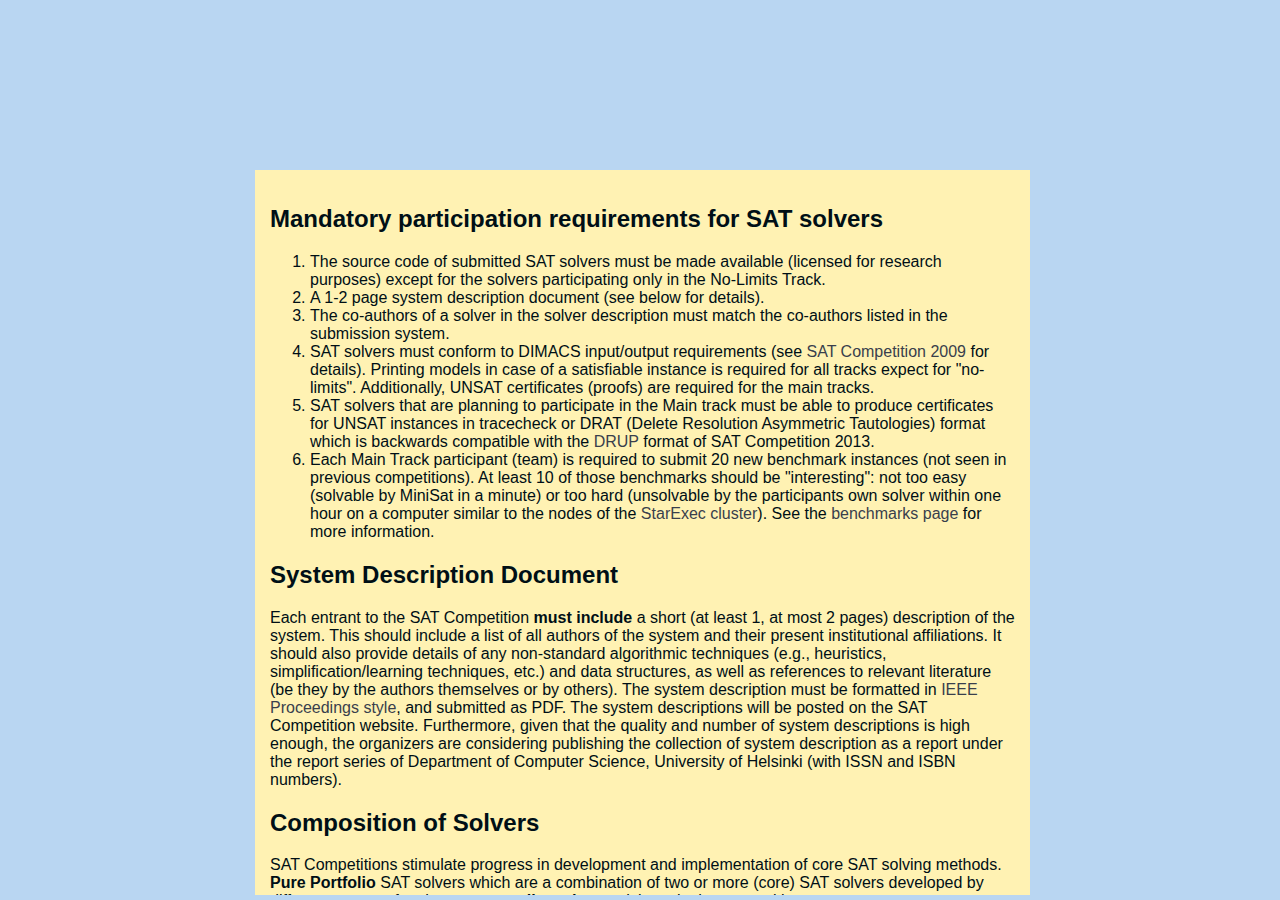
<file: rules.html>
<!DOCTYPE html PUBLIC "-//W3C//DTD HTML 4.01 Transitional//EN">
<html>
<head>
<meta http-equiv="Content-Type" content="text/html; charset=UTF-8">
<title>SAT Competition</title>
<link rel="stylesheet" href="main.css" type="text/css">
<link rel="icon" type="image/x-icon" href="doge2.ico">
<script src="https://www.w3schools.com/lib/w3.js"></script>
<style>a#rules { color:var(--link-color-2); }</style>
</head>

<body>
<div class="main">
  <div class="navigation" w3-include-html="navigation.html"></div>
  <div class="heading" w3-include-html="heading.html"></div>
  <script>w3.includeHTML();</script> 

  <div class="content">
	<p>
	<h2>Mandatory participation requirements for SAT solvers</h2>
	<ol>
	<li>The source code of submitted SAT solvers must be made available (licensed for research purposes) except for the solvers participating only in the No-Limits Track.
	</li>
	<li>A 1-2 page system description document (see below for details).
	</li>
	<li>The co-authors of a solver in the solver description must match the co-authors listed in the submission system. 
	</li>
	<li>SAT solvers must conform to DIMACS input/output requirements 
	(see <A href="http://www.satcompetition.org/2009/format-benchmarks2009.html">SAT Competition 2009</A> for details).
	Printing models in case of a satisfiable instance is required for all tracks expect for "no-limits". Additionally, UNSAT certificates (proofs) are required for the main tracks.
	</li>
	<li>SAT solvers that are planning to participate in the Main track must be able to produce certificates for UNSAT instances in 
	tracecheck or DRAT (Delete Resolution Asymmetric Tautologies) format which is backwards compatible with 
	the <A href="http://www.cs.utexas.edu/~marijn/drup/">DRUP</A> format of SAT Competition 2013.
	</li>
	<li>
	Each Main Track participant (team) is required to submit 20 new benchmark instances (not seen in previous competitions). 
	At least 10 of those benchmarks should be "interesting": not too easy (solvable by MiniSat in a minute) or 
	too hard (unsolvable by the participants own solver within one hour on a computer similar to the nodes of the 
	<a href="https://www.starexec.org/starexec/public/machine-specs.txt">StarExec cluster</a>). 
	See the <a href="benchmarks.html">benchmarks page</a> for more information.
	</li>
	</ol>
	</p>

	<h2>System Description Document</h2>
	<p>
	Each entrant to the SAT Competition <b>must include</b> a short (at least 1, at most 2 pages) description of the system.
	This should include a list of all authors of the system and their present institutional
	affiliations. 
	It should also provide details of any non-standard algorithmic techniques (e.g., heuristics, simplification/learning techniques, etc.)
	and data structures, as well as references to relevant literature (be they by the authors themselves or by others).
	The system description must be formatted in <a href="http://www.ieee.org/conferences_events/conferences/publishing/templates.html">IEEE Proceedings style</a>, and submitted as PDF.
	The system descriptions will be posted on the SAT Competition website.
	Furthermore, given that the quality and number of system descriptions is
	high enough, the organizers are considering publishing the collection of
	system description as a report under the report series of Department of
	Computer Science, University of Helsinki (with ISSN and ISBN numbers).
	</p>

<div>
	<h2>Composition of Solvers</h2>
	<p>
	SAT Competitions stimulate progress in development and implementation of core SAT solving methods. 
	<b>Pure Portfolio</b> SAT solvers which are a combination of two or more (core) SAT solvers 
	developed by different groups of authors are <b>not allowed</b> to participate in the competition.
	</p>
	<p>
	Otherwise, composed solvers must have <b>different solving methodologies</b>, 
	e.g., CDCL, SLS, Lookahead, Groebner Basis, etc., not just different solving strategies.
	Exempted from this rule are solvers which are singularly, and completely, written by the author(s).
	</p>
	<p>
    There is no need to acquire permission to use the code or to add the original author(s) 
    of the composed solvers to the published paper, if the copyright allows for this. 
    However, doing it as a courtesy is encouraged, 
    when this does not interfere with the <b>maximal permitted solvers by the authors</b>.
	</p>
	<p>
		<b>The limitations for compositions of solvers do not hold for solvers in the Cloud Track.</b>
	</p>
</div>

	<!--
	<h2>Mandatory participation requirements for benchmarks</h2>
	<p>
	Submitted benchmarks <b>must</b> be accompanied by a 1-2 page description 
	(IEEE format, SAT Competition 2014 specific template with instructions on contents 
	<a href="sc2014-description-template.tgz">is available here</a>).
	 This should include a list of all authors of the system and their present institutional affiliations. It should also provide details of any non-standard algorithmic techniques (e.g., heuristics, simplification/learning techniques, etc.) and data structures. The system description must be formatted in IEEE Proceedings style, and submitted as PDF. The system descriptions will be posted on the SAT Challenge 2012 website. Following <a href="http://hdl.handle.net/10138/34218">SAT Challenge 2012</a>,  the organizers are considering publishing the collection of system description as a report under the report series of Department of Computer Science, University of Helsinki (with ISSN and ISBN numbers). 
	</p>
	-->

	<h2>Qualification</h2>

	<p>
	There will be no qualification round, but only a testing round to ensure that solvers are running properly 
	on the evaluation system. The test set of instances will consist in a random selection of instances from 
	the last SAT Competitions. The organizers reserve the right to disqualify poorly performing solvers.
	</p>

	<h2>Disqualification</h2>

	<p>
	A SAT solver will be disqualified if the solver produces a wrong answer. Specifically, if a solver 
	reports UNSAT on an instance that was proven to be SAT by some other solver, or SAT and provides a 
	wrong certificate. A solver disqualified from the competition is not eligible to win any award. 
	Disqualified solvers will be marked as such on the competition results page.
	</p>

	<p>
	Note that there is a dedicated period when the participants can check their results to ensure 
	that no problems are caused by the competition framework.
	</p>
	<!--
	<h2>Certified UNSAT tracks</h2>

	<p>
	The sequential UNSAT tracks for core solvers are certified, similar to SAT Competition 2013. 
	In order to participate in these tracks, solvers are required to emit an unsatisfiability proof. 
	The proofs format of the certified UNSAT tracks is DRAT (Delete Resolution Asymmetric Tautologies)
	which is backward compatible with <A href="http://www.cs.utexas.edu/~marijn/drup/">DRUP</A> 
	(Delete Reverse Unit Propagation) and RUP (Reverse Unit Propagation). 
	In the certified UNSAT tracks, only benchmarks are counted for which the solver emitted a DRAT proof 
	that can be verified by a <A href="http://www.cs.utexas.edu/~marijn/drat-trim/">DRAT-trim</A> checker 
	provided by the organization. A proof that is discarded by the checker will not result in disqualification of the solver.
	</p>
	-->
	<h2>Withdrawal</h2>

	<p>
	A solver can be withdrawn from the SAT Competition only before the deadline for the submission 
	of the final versions. After this deadline no further changes or withdrawals of the solvers are possible.
	</p>

	<h2>Participation of the organizers</h2>

	<p>
	The organizers of this SAT Competition are not allowed to compete.
	</p>

	<h2 id="num">Number of submissions</h2>
	<p>
	Each participant is restricted to be a co-author of at most four different sequential solvers in the Main track, one CaDiCaL hack-track submission, 
	two different parallel solvers in the Parallel track, and one solver in the Cloud track. 
	Two solvers are different as soon as their sources differ or the compilation options are different.
	Solvers are also different if they use different command line options.
	However, we make an exception for a command line option that enables emitting UNSAT proofs for the certified UNSAT tracks.
	Authors can select per solver whether to participate in a track or not.
	</p>

	<h2>Anniversary track submissions</h2>
	<p>
	Each participant is restricted to be a co-author of at most two different sequential solvers, one parallel solver and one cloud solver in the Anniversary track. 
	Submissions to the Anniversary track will be evaluated on all application and crafted benchmarks of previous competitions. 
	</p>
  </div>
</div>
</body>
</html>
</file>
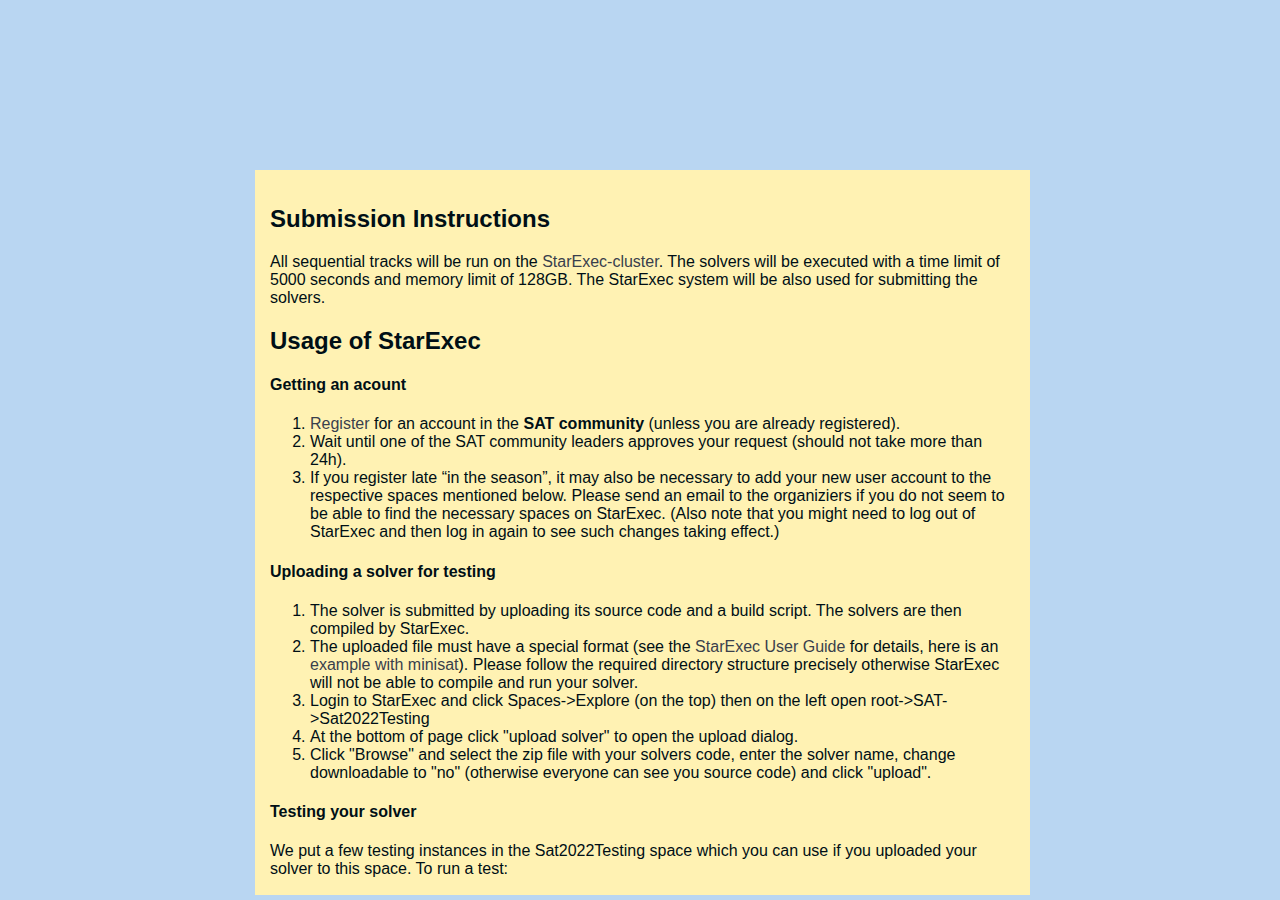
<file: starexec.html>
<!DOCTYPE html PUBLIC "-//W3C//DTD HTML 4.01 Transitional//EN">
<html>
<head>
<meta http-equiv="Content-Type" content="text/html; charset=UTF-8">
<title>SAT Competition</title>
<link rel="stylesheet" href="main.css" type="text/css">
<link rel="icon" type="image/x-icon" href="doge2.ico">
<script src="https://www.w3schools.com/lib/w3.js"></script>
<style>a#starexec { color:var(--link-color-2); }</style>
</head>

<body>
<div class="main">
  <div class="navigation" w3-include-html="navigation.html"></div>
  <div class="heading" w3-include-html="heading.html"></div>
  <script>w3.includeHTML();</script> 

  <div class="content">
	<h2>Submission Instructions</h2>
	<p>
	All sequential tracks will be run on the <a href="https://www.starexec.org/starexec/public/about.jsp">StarExec-cluster</a>. 
	The solvers will be executed with a time limit of 5000 seconds and memory limit of 128GB.
	The StarExec system will be also used for submitting the solvers.
	</p>

	<h2>Usage of StarExec</h2>

	<h4>Getting an acount</h4>
	<ol>
		<li><a href="https://www.starexec.org/starexec/public/registration.jsp">Register</a> 
			for an account in the <b>SAT community</b> (unless you are already registered).</li>
		<li>Wait until one of the SAT community leaders approves your request 
			(should not take more than 24h).</li>
		<li>If you register late <q>in the season</q>, it may also be necessary to add your new user account to the respective spaces mentioned below. 
			Please send an email to the organiziers if you do not seem to be able to find the necessary spaces on StarExec. 
			(Also note that you might need to log out of StarExec and then log in again to see such changes taking effect.)
	</ol>

	<h4>Uploading a solver for testing</h4>
	<ol>
		<li>The solver is submitted by uploading its source code and a build script. The solvers are then compiled by StarExec.</li>
		<li>The uploaded file must have a special format (see the 
		<a href="https://wiki.uiowa.edu/display/stardev/User+Guide#UserGuide-Uploading">
		StarExec User Guide</a> for details, here is an <a href="downloads/mini.zip">example with minisat</a>). 
		Please follow the required directory structure precisely otherwise StarExec will not be able to compile and run your solver.
		</li>
		<li>Login to StarExec and click Spaces->Explore (on the top) then on the left open root->SAT->Sat2022Testing</li>
		<li>At the bottom of page click "upload solver" to open the upload dialog.</li>
		<li>Click "Browse" and select the zip file with your solvers code, enter the solver name, change downloadable to "no" (otherwise everyone can see you source code) and click "upload".</li>
	</ol>

	<h4 id="testing">Testing your solver</h4>
	<p>We put a few testing instances in the Sat2022Testing space which you can use if you uploaded your solver to this space. To run a test:</p>
	<ol>
		<li>Go to the root->SAT->Sat2022Testing space.</li>
		<li>Unfold "n jobs (+)" and click "create job". This opens a page where you don't need to change anything so just click "next".
	   <b>Use the preprocessor "xcat" to decompress benchmarks (even if your solver can decompress).</b>
	  </li>
		<li>On the next page select the "choose" option (for the solver), on the next page select the "all" option (for the testing instances)</li>
		<li>A page with all solvers (and their configurations) comes up, select the solver you want to run and click "submit" at the bottom of the page.</li>
		<li>You can check out the status and results of your test job by clicking on Jobs on the top and selecting your job.</li>
	</ol>

	<h4>Outputing proofs in the Main Track</h4>
	<p>The proof for UNSAT instances must be written in a file called <b>proof.out</b> and placed in the folder which your start script gets as the second parameter ($2). Thefore
	your starexec_run_default should contain something like 
		<pre>#!/bin/bash
		./solver $1 --proof-file=$2/proof.out
		</pre>
	</p>
	<p>
		Note, that the answer line ("s SATISFIABLE" and "s UNSATISFIABLE") and the solution in case of a satisfiable instance (lines starting with "v") 
		must still go to stdout (not into "proof.out").
	</p>

	<h4>Testing proof output validation</h4>
	<p>
	To test that your proofs are correctly validated by the version of <a href="http://www.cs.utexas.edu/~marijn/drat-trim/">drat-trim</a>
	installed on StarExec, it is easiest to download <a href="downloads/jobxml.zip">this job xml description</a>,
	unzip it, replace (while keeping the quotes) "YOUR-SOLVER-CONFIGURAION-ID-GOES-HERE" in the xml file there
	with your solver's configuration id as found on StarExec (<a href="downloads/confId.png">example here</a>),
	zipping again and uploading the result to the testing space Sat2022Testing using Jobs/"upload job xml" button.
	This will run your solver on the five testing benchmarks out of which three are unsatisfiable.
	If your solver solves at least one of them under 300s, drat-trim will be subsequently run on the produced proofs.
	When inspecting the finished job, do not forget to check both "job information" and (the more detailed) "job output".
	</p>

	<h4>Uploading the final version of your solver</h4>
	<p>
	The submission of the final version of a solver is essentially the same as uploading the solver for testing (see above).
	To submit the final version of your solver upload it to the space root->SAT->SatComp22.
	</p>
	<p>
	Don't forget to select "downloadable:no" when uploading your solver to prevent other participants from seeing your source code before the start of the competition.
	After the solver submission deadline we will ask all the participants to update the downloadable option to "downloadable:yes". This will make the source code
	visible to the organizers and all the participants. The participants must comply with this request in order to participate in the competition (except for the No Limits Track).
	</p>
	<p>
	For the Parallel Track and the Incremental Library Track the source codes are submitted by email to the organizers.
	</p>

	<h4>Emailing your System Description Document and Benchmarks to the organizers</h4>
	<p>After you have submitted the final version of your solver send an email to the organizers (organizers@satcompetition.org) containing your system description document
	 and 20 benchmark problems (see <a href="rules.html">General Rules</a> for more information). </p>

	<!--
	<ol>
	<li></li>
	<li></li>
	</ol>



	<ul>
	<li>The uploaded file must have a special format (see the 
	<a href="https://wiki.uiowa.edu/display/stardev/User+Guide#UserGuide-Uploading">
	StarExec User Guide</a> for details, here is an <a href="downloads/minisat220.zip">example with minisat</a>).
	</li>
	<li>The binaries should be statically linked in order to avoid problems with missing libraries.</li>
	<li>The binaries must be compatible with the 
	<a href="https://www.starexec.org/starexec/public/machine-specs.txt">StarExec machine specifications</a>.</li>
	<li>We recommend to select "run test job = yes" with "setting profile = SAT" when uploading a solver. This creates a test job that
	runs the newly upladed solver on a random 3SAT formula with 100 variables (10 seconds time limit). If the test job fails
	your solver binary is probably not compatible with starexec.</li>
	<li>This <a href="https://www.starexec.org/vmimage/">virtual machine image</a> that matches StarExec
	can be useful for compiling the proper binary.</li>
	</ul>
	</li>
	<li>Send an email to satrace2015@googlegroups.com with your system description (see <a href="#general">general rules</a>) 
	and (optionally) your source code.</li>
	</ol>
	-->
  </div>
</div>
</body>
</html>
</file>
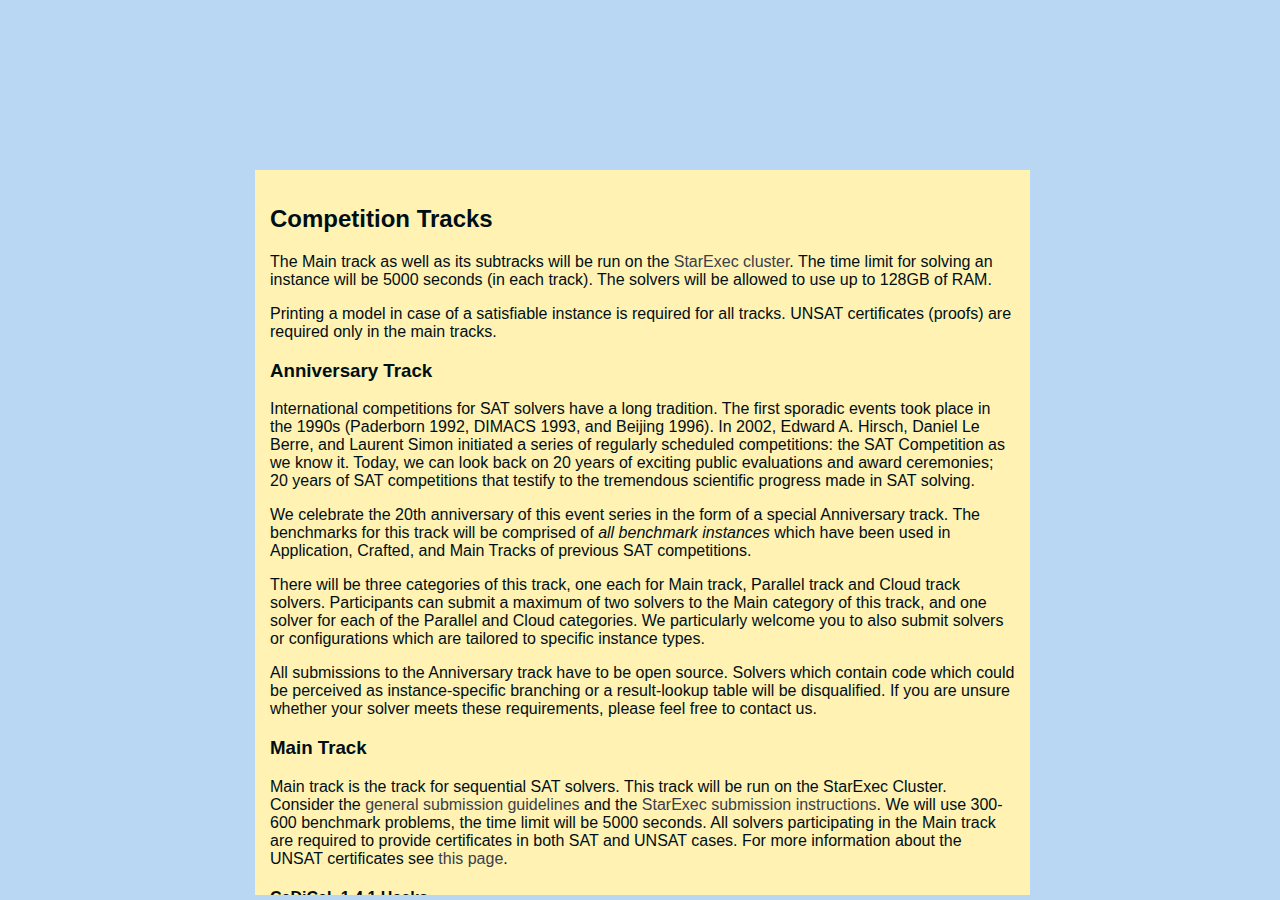
<file: tracks.html>
<!DOCTYPE html PUBLIC "-//W3C//DTD HTML 4.01 Transitional//EN">
<html>
<head>
<meta http-equiv="Content-Type" content="text/html; charset=UTF-8">
<title>SAT Competition</title>
<link rel="stylesheet" href="main.css" type="text/css">
<link rel="icon" type="image/x-icon" href="doge2.ico">
<script src="https://www.w3schools.com/lib/w3.js"></script>
<style>a#tracks { color:var(--link-color-2); }</style>
</head>

<body>
<div class="main">
  <div class="navigation" w3-include-html="navigation.html"></div>
  <div class="heading" w3-include-html="heading.html"></div>
  <script>w3.includeHTML();</script> 

  <div class="content">
	<h2>Competition Tracks</h2>
	
	<p>
		The Main track as well as its subtracks will be run on the <a href="https://www.starexec.org/starexec/public/about.jsp">StarExec cluster</a>.
		The time limit for solving an instance will be 5000 seconds (in each track). 
		The solvers will be allowed to use up to 128GB of RAM.
	</p>
		
	<p>
		Printing a model in case of a satisfiable instance is required for all tracks. 
		UNSAT certificates (proofs) are required only in the main tracks.
	</p>
	
	<h3 id="anniversary">Anniversary Track</h3>
		<p>
		International competitions for SAT solvers have a long tradition.
		The first sporadic events took place in the 1990s (Paderborn 1992, DIMACS 1993, and Beijing 1996).
		In 2002, Edward A. Hirsch, Daniel Le Berre, and Laurent Simon initiated a series of regularly scheduled competitions: the SAT Competition as we know it.
		Today, we can look back on 20 years of exciting public evaluations and award ceremonies; 20 years of SAT competitions that testify to the tremendous scientific progress made in SAT solving.
		</p>
		<p>
		We celebrate the 20th anniversary of this event series in the form of a special Anniversary track.
		The benchmarks for this track will be comprised of <i>all benchmark instances</i> which have been used in Application, Crafted, and Main Tracks of previous SAT competitions.
		</p>
		<p>
		There will be three categories of this track, one each for Main track, Parallel track and Cloud track solvers.
		Participants can submit a maximum of two solvers to the Main category of this track, and one solver for each of the Parallel and Cloud categories.
		We particularly welcome you to also submit solvers or configurations which are tailored to specific instance types.
		</p>
		<p>
		All submissions to the Anniversary track have to be open source.
		Solvers which contain code which could be perceived as instance-specific branching or a result-lookup table will be disqualified.
		If you are unsure whether your solver meets these requirements, please feel free to contact us.
		</p>
		
	<h3 id="main">Main Track</h3> 
		Main track is the track for sequential SAT solvers.
		This track will be run on the StarExec Cluster.
		Consider the <a href="rules.html">general submission guidelines</a> and the <a href="starexec.html">StarExec submission instructions</a>.
		We will use 300-600 benchmark problems, the time limit will be 5000 seconds.
		All solvers participating in the Main track are required to provide certificates in both SAT and UNSAT cases. 
		For more information about the UNSAT certificates see <a href="certificates.html">this page</a>.
		
	<h4 id="hack">CaDiCaL 1.4.1 Hacks</h4>
		We encourage CaDiCaL Hack authors to participate in the Main track. 
		A prize will be awarded to the best CaDiCaL hack.
		<p>
		Hack tracks have been part of many SAT Competition since 2009.
		The motivation of hack tracks is two-fold. 
		On the one hand, we want to lower the threshold for Master and PhD students to enter the SAT Competition with new and innovative ideas. 
		On the other hand, the aim is to see how far the performance of CaDiCaL can be improved by making only minor changes to its source code. 
		Competing with minor hacks helps the community to isolate the actual causes of improvements. 
		Thus, we strongly encourage all participants of the Main track (including non-students) to participate with a "hacked" CaDiCaL solver.
		</p>
		<p>
		Participants in the CaDiCaL Hack track should use the source of the newly released <a href="https://github.com/arminbiere/cadical/tree/rel-1.4.1">CaDiCaL 1.4.1</a>. 
		These sources include a comfortable <a href="https://github.com/arminbiere/cadical/blob/rel-1.4.1/scripts/prepare-sc2021-submission.sh">script for preparing the submission for StarExec</a>. 
		In order to qualify as a CaDiCaL Hack, the diff between the patched and modified sources of CaDiCaL 1.4.1 has to be less than 1000 non-space characters.
		You can use our <a href="downloads/editdistance.zip">edit distance tool</a> on all modified files to count the number of modifications.
		</p>
		
	<h4 id="nolimits">No-Limits Track</h4>
		If your solver does not generate UNSAT proofs or if you do not want to publish your source code, 
		you can still submit your solver to the No-Limits track. 
		<p>Each solver submitted to the Main track will automatically participate in the No-Limits track. </p>
		<p>The No-Limits track will only be evaluated with respect to the new benchmarks instances which are submitted to this SAT Competition.</p>
		
	<h3 id="parallel">Parallel Track</h3>
		The Parallel track will be run on Amazon Web Services (AWS).
		Consider the <a href="rules.html">general submission guidelines</a> and the <a href="aws.html">AWS submission instructions</a>.
		The solvers participating in this track will be executed with a wall-clock time limit of 5000 seconds.
		Each solver will be run an a single AWS machine of the type m4.16xlarge, which has 64 virtual cores and 256GB of memory. 
		More details about m4.16xlarge nodes can be found 
		<a href="https://aws.amazon.com/about-aws/whats-new/2016/09/introducing-new-m4-instance-size-m4-16xlarge-and-new-region-availability-of-m4-instances/">here</a>.
		
	<h3 id="cloud">Cloud Track</h3>
		The Cloud track will evaluate the effectiveness of parallel SAT solvers to run in a distributed manner. 
		This track will be run on Amazon Web Services(AWS).
		Consider the <a href="rules.html">general submission guidelines</a> and the <a href="aws.html">AWS submission instructions</a>.
		The solvers participating in this track will be executed with a wall-clock time limit of 1000 seconds running on 100 m4.4xlarge machines in parallel. 
		Each m4.4xlarge machine has 16 virtual CPUs and 64 GB memory. 
		Communication between the machines is possible using MPI and SSH.
  </div>
</div>
</body>
</html>
</file>
<file: main.css>
:root {
	--background-color-1: #B9D6F2;
	--background-color-2: #fff2b3;
	--text-color: #000f16;
	--link-color-1: #393f4c;
	--link-color-2: #D64045;
	--border-color: #7EA2AA;
}

body { 
  margin:0px; 
  padding:5px; 
  background:var(--background-color-1);
  color:var(--text-color);
  font-family:Arial,Helvetica,sans-serif;
}
a:link { color:var(--link-color-1); text-decoration:none; }
a:visited { color:var(--link-color-1); text-decoration:none; }
a:hover { color:var(--link-color-1); }
a.active { color:var(--link-color-2); }

.main {
  width:100%;
  height:100%;
  overflow:hidden;
}

.navigation {
  padding:10pt;
  height:100%;
  line-height: 150%;
  float:left;
  position:fixed;
  overflow-y:auto;
}

.navigation ul {
  margin: 0;
  padding: 0;
  margin-left: 20px;
  color: var(--text-color);
}

.heading {
  padding:15px;
  max-width:1024px;
  min-width:600px;
  margin-left:250px;
  margin-right:250px;
  height:170px;
}

.content {
  padding:15px;
  position:absolute;
  top:170px;
  bottom: 5px;
  max-width:1024px;
  min-width:600px;
  margin-left:250px;
  margin-right:250px;
  overflow-y:auto;
  background:var(--background-color-2);
}

.content ul li {
  margin:10pt
}

td.date {
  font-weight:bold;
}

table, th, td {
  border:1px solid var(--border-color);
  border-spacing:0px;
}

th, td {
  padding:5px;
}

table thead {
	background-color:var(--background-color-1);
	color:var(--link-color-1);
	font-weight: bold;
	cursor: default;
}

table tr.vbs {
	background-color:var(--background-color-1);
	color:var(--link-color-1);
	font-weight: bold;
	cursor: default;
}

table.sortable th:not(.sorttable_sorted):not(.sorttable_sorted_reverse):not(.sorttable_nosort):after { 
	content: " \25B4\25BE" 
}
</file>
